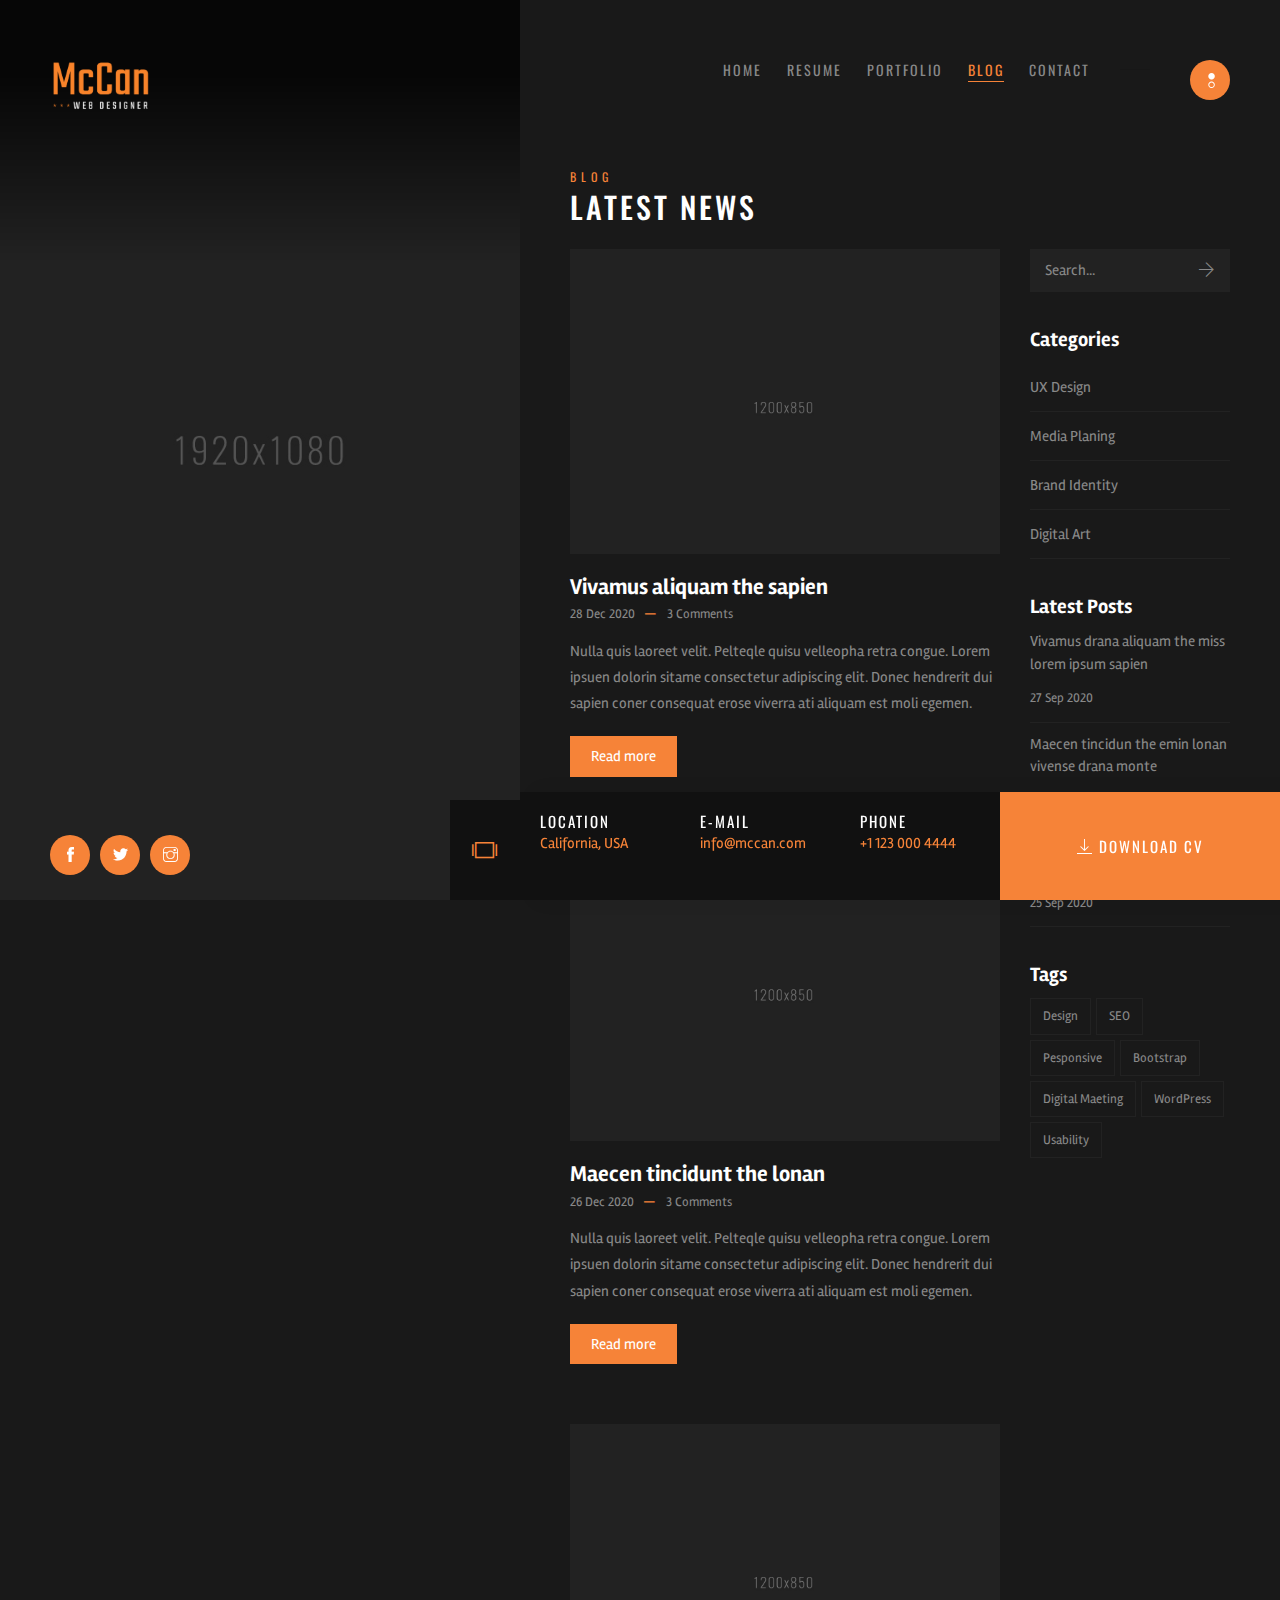
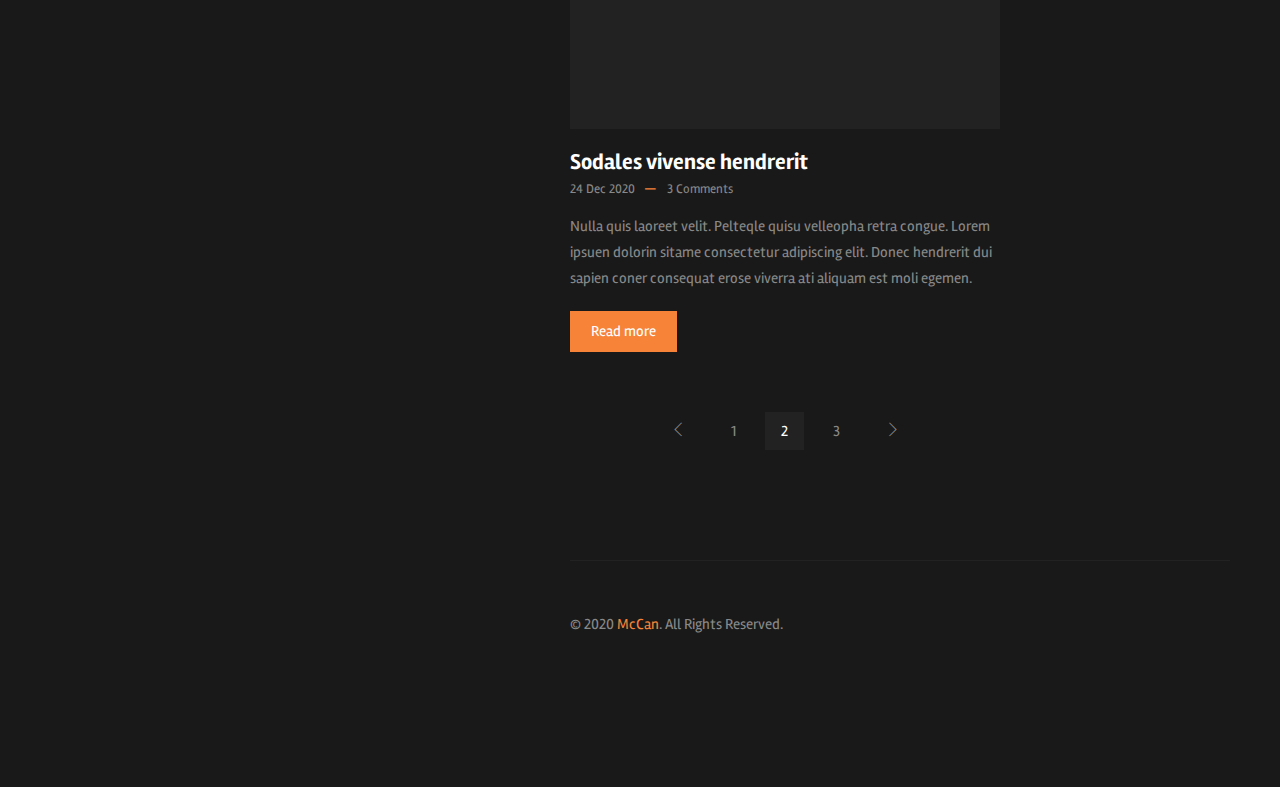
<file: blog.html>
<!doctype html>
<html lang="en" class="no-js">

<head>
    <title>McCan</title>
    <meta charset="utf-8">
    <meta name="viewport" content="width=device-width, initial-scale=1, shrink-to-fit=no">
    <link rel="shortcut icon" href="images/favicon.png">
    <link rel="stylesheet" href="assets/css/bootstrap.min.css">
    <link rel="stylesheet" href="assets/css/themify-icons.css">
    <link rel="stylesheet" href="assets/css/owl.carousel.min.css">
    <link rel="stylesheet" href="assets/css/style.css">
    <link rel="stylesheet" href="assets/css/style-animations.css"> </head>

<body class="cv has-additional-menu-content">
    <header id="identity">
        <!-- Logo -->
        <div class="logo">
            <a href="index.html" class="logo-link" rel="home"><img src="images/logo.png" class="logo" alt=""></a>
        </div>
    </header>
    <!-- Menu -->
    <div id="site-menu">
        <nav class="nav-menu">
            <ul>
                <li class="menu-item"><a href="index.html">Home</a></li>
                <li class="menu-item"><a href="resume.html">Resume</a></li>
                <li class="menu-item"><a href="portfolio.html">Portfolio</a></li>
                <li class="menu-item current-menu-item menu-item-has-children"><a href="blog.html">Blog</a>
                    <a href="index.html#" class="menu-expand mdi"></a>
                    <ul class="sub-menu">
                        <li class="menu-item"><a href="post.html">Post</a></li>
                        <li class="menu-item menu-item-has-children"> <a href="#">Submenu - 1</a>
                            <a href="index.html#" class="menu-expand mdi"></a>
                            <ul class="sub-menu">
                                <li class="menu-item"><a href="#">Submenu - 2</a></li>
                                <li class="menu-item"><a href="#">Submenu - 2</a></li>
                            </ul>
                        </li>
                    </ul>
                </li>
                <li class="menu-item"><a href="contact.html">Contact</a></li>
            </ul>
        </nav>
    </div>
    <div class="menu-overlay"></div>
    <div class="site-menu-toggle">
        <a href="blog.html#site-menu" class="ti"> <span class="screen-reader-text">Toggle navigation</span> </a>
    </div>
    <!-- Social Media -->
    <div id="social-profiles">
        <nav class="social-menu">
            <ul>
                <li class="menu-item"><a href="http://facebook.com" target="_blank"><span class="ti"></span></a></li>
                <li class="menu-item"><a href="http://twitter.com" target="_blank"><span class="ti"></span></a></li>
                <li class="menu-item"><a href="http://instagram.com" target="_blank"><span class="ti"></span></a></li>
            </ul>
        </nav>
    </div>
    <!-- Media -->
    <div class="hero-media">
        <div class="owl-carousel" data-expand-duration="800">
            <div class="item owl-lazy" data-src="images/1920x1080.jpg"></div>
        </div> <span class="overlay"></span> <span class="ti ti-spin ti-loading"></span> </div>
    <!-- Content -->
    <div class="content-wrap clearfix">
        <div class="mccan page">
            <h3 class="title-small">Blog</h3>
            <h2 class="title">LATEST NEWS</h2>
            <div class="content">
                <div class="grid-container">
                    <div class="grid-column">
                        <div class="row">
                            <div class="col-md-8">
                                <div class="blog-listing">
                                    <article class="post">
                                        <div class="media">
                                            <a href="post.html"> <img src="images/1200x850.jpg" alt=""> </a>
                                        </div>
                                        <header class="header">
                                            <h4><a href="post.html">Vivamus aliquam the sapien</a></h4>
                                            <div class="meta-data"> <span class="meta-date">28 Dec 2020</span> <span class="meta-comments"><a href="post.html">3 Comments</a></span> </div>
                                            <div class="excerpt">
                                                <p>Nulla quis laoreet velit. Pelteqle quisu velleopha retra congue. Lorem ipsuen dolorin sitame consectetur adipiscing elit. Donec hendrerit dui sapien coner consequat erose viverra ati aliquam est moli egemen.</p> <a href="post.html" class="btn">Read more </a> </div>
                                        </header>
                                    </article>
                                    <article class="post">
                                        <div class="media">
                                            <a href="post.html"> <img src="images/1200x850.jpg" width="1200" height="520" alt=""> </a>
                                        </div>
                                        <header class="header">
                                            <h4><a href="post.html">Maecen tincidunt the lonan</a></h4>
                                            <div class="meta-data"> <span class="meta-date"><a href="post.html">26 Dec 2020</a></span> <span class="meta-comments"><a href="post.html">3 Comments</a></span> </div>
                                            <div class="excerpt">
                                                <p>Nulla quis laoreet velit. Pelteqle quisu velleopha retra congue. Lorem ipsuen dolorin sitame consectetur adipiscing elit. Donec hendrerit dui sapien coner consequat erose viverra ati aliquam est moli egemen.</p> <a href="post.html" class="btn">Read more </a> </div>
                                        </header>
                                    </article>
                                    <article class="post">
                                        <div class="media">
                                            <a href="post.html"> <img src="images/1200x850.jpg" alt=""> </a>
                                        </div>
                                        <header class="header">
                                            <h4><a href="post.html">Sodales vivense hendrerit</a></h4>
                                            <div class="meta-data"> <span class="meta-date"><a href="post.html">24 Dec 2020</a></span> <span class="meta-comments"><a href="post.html">3 Comments</a></span> </div>
                                            <div class="excerpt">
                                                <p>Nulla quis laoreet velit. Pelteqle quisu velleopha retra congue. Lorem ipsuen dolorin sitame consectetur adipiscing elit. Donec hendrerit dui sapien coner consequat erose viverra ati aliquam est moli egemen.</p> <a href="post.html" class="btn">Read more </a> </div>
                                        </header>
                                    </article>
                                    <div class="mccan-blog-navigation">
                                        <ul>
                                            <li class="mccan-black-bg"><a href="#"><i class="ti-angle-left"></i></a></li>
                                            <li><a href="#">1</a></li>
                                            <li><a class="active" href="#">2</a></li>
                                            <li><a href="#">3</a></li>
                                            <li class="mccan-black-bg"><a href="#"><i class="ti-angle-right"></i></a></li>
                                        </ul>
                                    </div>
                                </div>
                            </div>
                            <div class="col-md-4">
                                <div class="mccan-sidebar-part">
                                    <div class="mccan-sidebar-block mccan-sidebar-block-search animate-box fadeInLeft animated" data-animate-effect="fadeInLeft">
                                        <form class="mccan-sidebar-search-form" method="get">
                                            <input type="text" name="name" id="search" placeholder="Search...">
                                            <button type="submit" class="ti-arrow-right mccan-sidebar-search-submit"></button>
                                        </form>
                                    </div>
                                    <div class="mccan-sidebar-block mccan-sidebar-block-categories animate-box fadeInLeft animated" data-animate-effect="fadeInLeft">
                                        <div class="mccan-sidebar-block-title"> Categories </div>
                                        <div class="mccan-sidebar-block-content">
                                            <ul class="ul1">
                                                <li> <a href="blog.html#">UX Design</a> </li>
                                                <li> <a href="blog.html#">Media Planing</a> </li>
                                                <li> <a href="blog.html#">Brand Identity</a> </li>
                                                <li> <a href="blog.html#">Digital Art</a> </li>
                                            </ul>
                                        </div>
                                    </div>
                                    <div class="mccan-sidebar-block mccan-sidebar-block-latest-posts animate-box fadeInLeft animated" data-animate-effect="fadeInLeft">
                                        <div class="mccan-sidebar-block-title"> Latest Posts </div>
                                        <div class="mccan-sidebar-block-content">
                                            <div class="latest">
                                                <a href="blog.html#" class="clearfix">
                                                    <div class="txt1">Vivamus drana aliquam the miss lorem ipsum sapien</div>
                                                    <div class="txt2">27 Sep 2020</div>
                                                </a>
                                            </div>
                                            <div class="latest">
                                                <a href="blog.html#" class="clearfix">
                                                    <div class="txt1">Maecen tincidun the emin lonan vivense drana monte</div>
                                                    <div class="txt2">26 Sep 2020</div>
                                                </a>
                                            </div>
                                            <div class="latest">
                                                <a href="blog.html#" class="clearfix">
                                                    <div class="txt1">Sodales vivense the miss drana fundam nune hendrerit</div>
                                                    <div class="txt2">25 Sep 2020</div>
                                                </a>
                                            </div>
                                        </div>
                                    </div>
                                    <div class="mccan-sidebar-block mccan-sidebar-block-tags animate-box fadeInLeft animated" data-animate-effect="fadeInLeft">
                                        <div class="mccan-sidebar-block-title"> Tags </div>
                                        <div class="mccan-sidebar-block-content">
                                            <ul class="tags clearfix">
                                                <li><a href="blog.html#">Design</a></li>
                                                <li><a href="blog.html#">SEO</a></li>
                                                <li><a href="blog.html#">Pesponsive</a></li>
                                                <li><a href="blog.html#">Bootstrap</a></li>
                                                <li><a href="blog.html#">Digital Maeting</a></li>
                                                <li><a href="blog.html#">WordPress</a></li>
                                                <li><a href="blog.html#">Usability</a></li>
                                            </ul>
                                        </div>
                                    </div>
                                </div>
                            </div>
                        </div>
                    </div>
                </div>
            </div>
        </div>
        <!-- Copyright -->
        <div class="copyright">
            <p>&copy; 2020 <a href="index.html">McCan</a>. All Rights Reserved.</p>
        </div>
    </div>
    <!-- Hidden Menu -->
    <div class="additional-menu-content">
        <h3 class="title-small">Web Designer</h3>
        <h2 class="title">Rory McCan</h2> <img src="images/200x200.jpg" alt="">
        <p>Hi, My name is Rory McCan. I am a Web Designer, and etiam accumsan scelerisque rhoncus. Nulla quis laoreet velit. Pelteqle quisu velleopha retra congue.</p> <a href="post.html" class="btn">Hire Me</a>
        <div class="divider2"></div>
        <h3 class="title-small">@rorymccan</h3>
        <h2 class="title">Instagram</h2>
        <div class="sb-widget fl-wrap">
            <div class="insta-thumb">
                <a href="#"><img src="images/200x200.jpg" alt=""></a>
                <a href="#"><img src="images/200x200.jpg" alt=""></a>
                <a href="#"><img src="images/200x200.jpg" alt=""></a>
                <a href="#"><img src="images/200x200.jpg" alt=""></a>
                <a href="#"><img src="images/200x200.jpg" alt=""></a>
                <a href="#"><img src="images/200x200.jpg" alt=""></a>
            </div>
        </div>
    </div>
    <!-- My Info -->
    <div class="my-info">
        <div class="box">
            <div class="field field-my-info field-separator">
                <h6>Location</h6>
                <p>California, USA</p>
            </div>
            <div class="field field-my-info field-separator">
                <h6>E-Mail</h6>
                <p>info@mccan.com</p>
            </div>
            <div class="field field-my-info field-separator">
                <h6>Phone</h6>
                <p>+1 123 000 4444</p>
            </div>
            <div class="clear"></div>
            <button type="submit" class="button-color"><span class="ti-download"></span> DOWNLOAD CV</button>
        </div>
    </div>
    <!-- Js -->
    <script src="assets/js/jquery-3.3.1.min.js"></script>
    <script src="assets/js/modernizr-custom.js"></script>
    <script src="assets/js/owl-carousel.min.js"></script>
    <script src="assets/js/functions.js"></script>
</body>

</html>
</file>
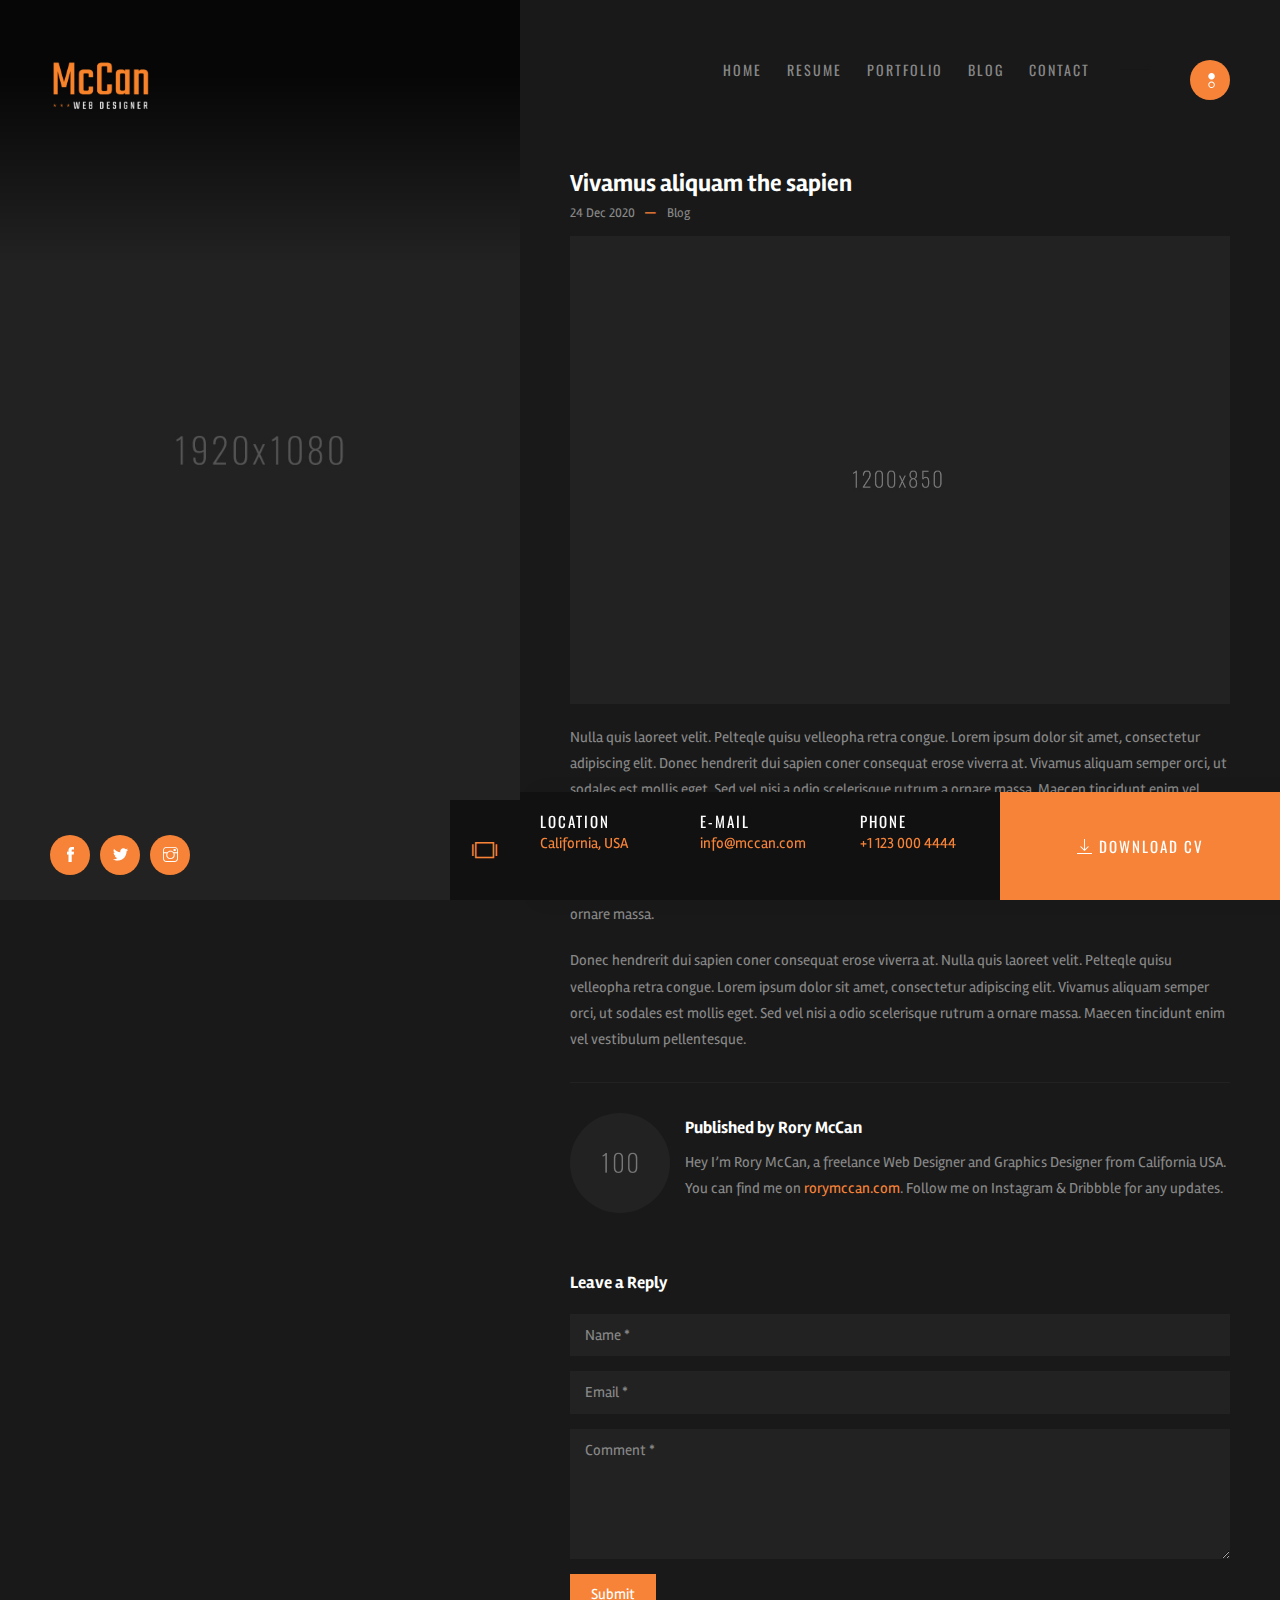
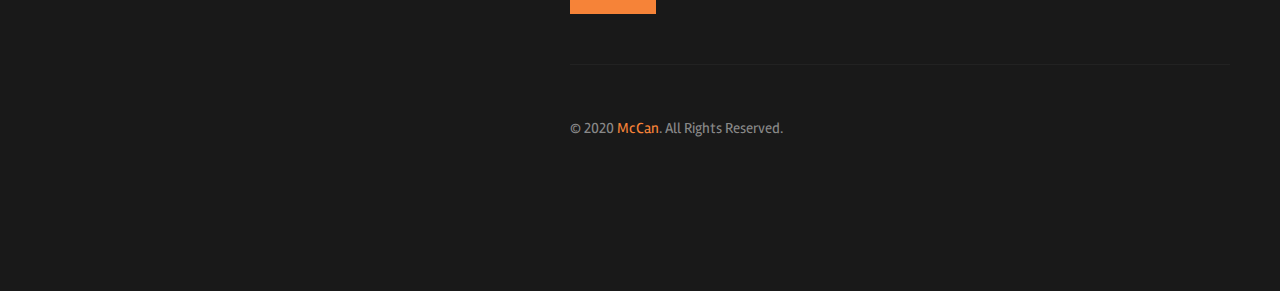
<file: post.html>
<!doctype html>
<html lang="en" class="no-js">

<head>
    <title>McCan</title>
    <meta charset="utf-8">
    <meta name="viewport" content="width=device-width, initial-scale=1, shrink-to-fit=no">
    <link rel="shortcut icon" href="images/favicon.png">
    <link rel="stylesheet" href="assets/css/bootstrap.min.css">
    <link rel="stylesheet" href="assets/css/themify-icons.css">
    <link rel="stylesheet" href="assets/css/owl.carousel.min.css">
    <link rel="stylesheet" href="assets/css/style.css">
    <link rel="stylesheet" href="assets/css/style-animations.css"> </head>

<body class="cv has-additional-menu-content">
    <header id="identity">
        <!-- Logo -->
        <div class="logo">
            <a href="index.html" class="logo-link" rel="home"><img src="images/logo.png" class="logo" alt=""></a>
        </div>
    </header>
    <!-- Menu -->
    <div id="site-menu">
        <nav class="nav-menu">
            <ul>
                <li class="menu-item"><a href="index.html">Home</a></li>
                <li class="menu-item"><a href="resume.html">Resume</a></li>
                <li class="menu-item"><a href="portfolio.html">Portfolio</a></li>
                <li class="menu-item menu-item-has-children"><a href="blog.html">Blog</a>
                    <a href="index.html#" class="menu-expand mdi"></a>
                    <ul class="sub-menu">
                        <li class="menu-item"><a href="post.html">Post</a></li>
                        <li class="menu-item menu-item-has-children"> <a href="#">Submenu - 1</a>
                            <a href="index.html#" class="menu-expand mdi"></a>
                            <ul class="sub-menu">
                                <li class="menu-item"><a href="#">Submenu - 2</a></li>
                                <li class="menu-item"><a href="#">Submenu - 2</a></li>
                            </ul>
                        </li>
                    </ul>
                </li>
                <li class="menu-item"><a href="contact.html">Contact</a></li>
            </ul>
        </nav>
    </div>
    <div class="menu-overlay"></div>
    <div class="site-menu-toggle">
        <a href="post.html#site-menu" class="ti"> <span class="screen-reader-text">Toggle navigation</span> </a>
    </div>
    <!-- Social Media -->
    <div id="social-profiles">
        <nav class="social-menu">
            <ul>
                <li class="menu-item"><a href="http://facebook.com" target="_blank"><span class="ti"></span></a></li>
                <li class="menu-item"><a href="http://twitter.com" target="_blank"><span class="ti"></span></a></li>
                <li class="menu-item"><a href="http://instagram.com" target="_blank"><span class="ti"></span></a></li>
            </ul>
        </nav>
    </div>
    <!-- Media -->
    <div class="hero-media">
        <div class="owl-carousel" data-expand-duration="800">
            <div class="item owl-lazy" data-src="images/1920x1080.jpg"></div>
        </div> <span class="overlay"></span> <span class="ti ti-spin ti-loading"></span> </div>
    <!-- Content -->
    <div class="content-wrap">
        <div class="mccan page">
            <div class="content">
                <div class="grid-container">
                    <div class="grid-column">
                        <article class="post">
                            <header class="header">
                                <h4><a href="post.html">Vivamus aliquam the sapien</a></h4>
                                <div class="meta-data"> <span class="meta-date"><a href="post.html">24 Dec 2020</a></span> <span class="meta-categories"><a href="blog.html">Blog</a></span> </div>
                            </header>
                            <div class="media">
                                <a href="#"> <img src="images/1200x850.jpg" alt=""> </a>
                            </div>
                            <div class="content">
                                <p>Nulla quis laoreet velit. Pelteqle quisu velleopha retra congue. Lorem ipsum dolor sit amet, consectetur adipiscing elit. Donec hendrerit dui sapien coner consequat erose viverra at. Vivamus aliquam semper orci, ut sodales est mollis eget. Sed vel nisi a odio scelerisque rutrum a ornare massa. Maecen tincidunt enim vel vestibulum pellentesque.</p>
                                <p>Vivamus aliquam semper orci, ut sodales est mollis eget. Nulla quis laoreet velit. Pelteqle quisu velleopha retra congue. Lorem ipsum dolor sit amet, consectetur adipiscing elit. Sed vel nisi a odio scelerisque rutrum a ornare massa.</p>
                                <p>Donec hendrerit dui sapien coner consequat erose viverra at. Nulla quis laoreet velit. Pelteqle quisu velleopha retra congue. Lorem ipsum dolor sit amet, consectetur adipiscing elit. Vivamus aliquam semper orci, ut sodales est mollis eget. Sed vel nisi a odio scelerisque rutrum a ornare massa. Maecen tincidunt enim vel vestibulum pellentesque.</p>
                            </div>
                            <aside class="author-box has-description clearfix">
                                <figure class="author-box-image"> <img alt="" src="images/100x100.jpg" class="avatar photo"> </figure>
                                <div class="author-content">
                                    <h5 class="author-box-title">Published by Rory McCan </h5>
                                    <div class="author-box-description">
                                        <p>Hey I’m Rory McCan, a freelance Web Designer and Graphics Designer from California USA. You can find me on <a href="#">rorymccan.com</a>. Follow me on Instagram &amp; Dribbble for any updates.</p>
                                    </div>
                                </div>
                            </aside>
                            <div class="comment-contact">
                                <h5 class="reply-title">Leave a Reply</h5>
                                <form>
                                    <div class="message d-none">
                                        <div class="alert notice"></div>
                                    </div>
                                    <label for="name" class="screen-reader-text">Name</label>
                                    <input type="text" name="name" id="name" placeholder="Name *" required="">
                                    <label for="email" class="screen-reader-text">Email</label>
                                    <input type="email" name="email" id="email" placeholder="Email *" required="">
                                    <label for="message" class="screen-reader-text">Comment</label>
                                    <textarea name="message" id="message" cols="30" rows="4" placeholder="Comment *" required=""></textarea>
                                    <input type="submit" class="btn" value="Submit"> </form>
                            </div>
                        </article>
                    </div>
                </div>
            </div>
        </div>
        <!-- Copyright -->
        <div class="copyright">
            <p>&copy; 2020 <a href="index.html">McCan</a>. All Rights Reserved.</p>
        </div>
    </div>
    <!-- Hidden Menu -->
    <div class="additional-menu-content">
        <h3 class="title-small">Web Designer</h3>
        <h2 class="title">Rory McCan</h2> <img src="images/200x200.jpg" alt="">
        <p>Hi, My name is Rory McCan. I am a Web Designer, and etiam accumsan scelerisque rhoncus. Nulla quis laoreet velit. Pelteqle quisu velleopha retra congue.</p> <a href="#" class="btn">Hire Me</a>
        <div class="divider2"></div>
        <h3 class="title-small">@rorymccan</h3>
        <h2 class="title">Instagram</h2>
        <div class="sb-widget fl-wrap">
            <div class="insta-thumb">
                <a href="#"><img src="images/200x200.jpg" alt=""></a>
                <a href="#"><img src="images/200x200.jpg" alt=""></a>
                <a href="#"><img src="images/200x200.jpg" alt=""></a>
                <a href="#"><img src="images/200x200.jpg" alt=""></a>
                <a href="#"><img src="images/200x200.jpg" alt=""></a>
                <a href="#"><img src="images/200x200.jpg" alt=""></a>
            </div>
        </div>
    </div>
    <!-- My Info -->
    <div class="my-info">
        <div class="box">
            <div class="field field-my-info field-separator">
                <h6>Location</h6>
                <p>California, USA</p>
            </div>
            <div class="field field-my-info field-separator">
                <h6>E-Mail</h6>
                <p>info@mccan.com</p>
            </div>
            <div class="field field-my-info field-separator">
                <h6>Phone</h6>
                <p>+1 123 000 4444</p>
            </div>
            <div class="clear"></div>
            <button type="submit" class="button-color"><span class="ti-download"></span> DOWNLOAD CV</button>
        </div>
    </div>
    <!-- Js -->
    <script src="assets/js/jquery-3.3.1.min.js"></script>
    <script src="assets/js/modernizr-custom.js"></script>
    <script src="assets/js/owl-carousel.min.js"></script>
    <script src="assets/js/functions.js"></script>
</body>

</html>
</file>
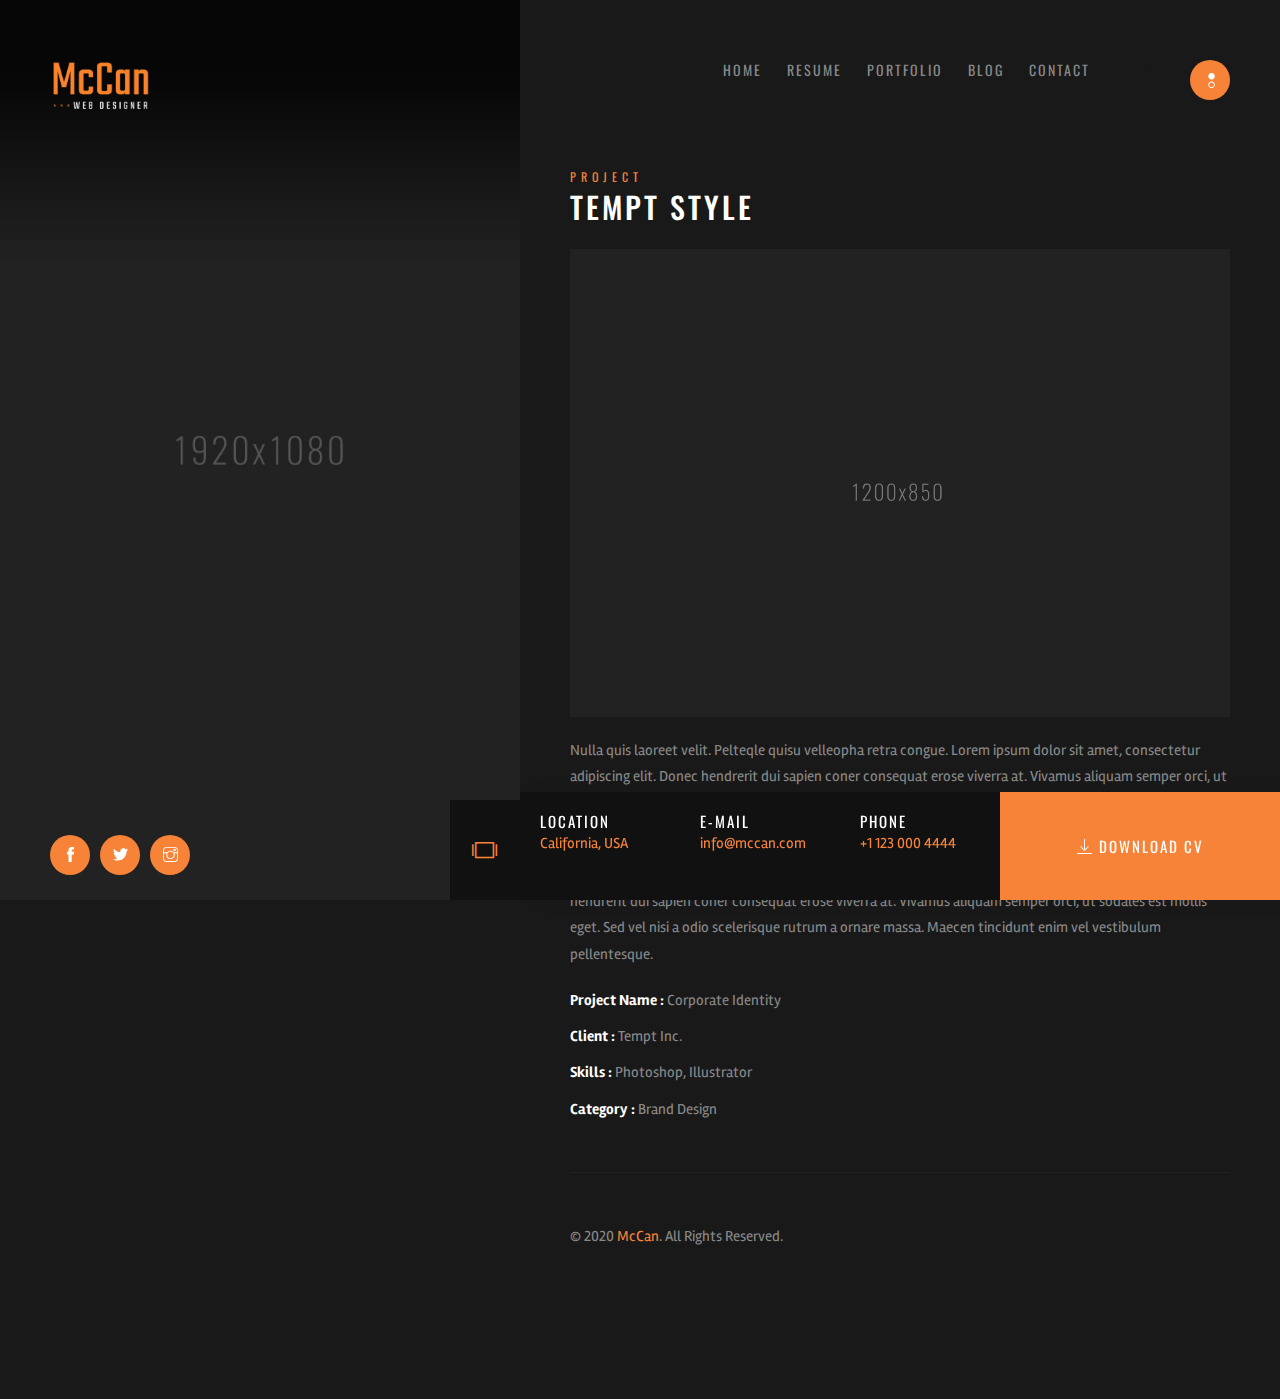
<file: projects.html>
<!doctype html>
<html lang="en" class="no-js">

<head>
    <title>McCan</title>
    <meta charset="utf-8">
    <meta name="viewport" content="width=device-width, initial-scale=1, shrink-to-fit=no">
    <link rel="shortcut icon" href="images/favicon.png">
    <link rel="stylesheet" href="assets/css/bootstrap.min.css">
    <link rel="stylesheet" href="assets/css/themify-icons.css">
    <link rel="stylesheet" href="assets/css/owl.carousel.min.css">
    <link rel="stylesheet" href="assets/css/style.css">
    <link rel="stylesheet" href="assets/css/style-animations.css">
</head>

<body class="cv has-additional-menu-content">
    <header id="identity">
        <!-- Logo -->
        <div class="logo">
            <a href="index.html" class="logo-link" rel="home"><img src="images/logo.png" class="logo" alt=""></a>
        </div>
    </header>
    <!-- Menu -->
    <div id="site-menu">
        <nav class="nav-menu">
            <ul>
                <li class="menu-item"><a href="index.html">Home</a></li>
                <li class="menu-item"><a href="resume.html">Resume</a></li>
                <li class="menu-item"><a href="portfolio.html">Portfolio</a></li>
                <li class="menu-item menu-item-has-children"><a href="blog.html">Blog</a>
                    <a href="index.html#" class="menu-expand mdi"></a>
                    <ul class="sub-menu">
                        <li class="menu-item"><a href="post.html">Post</a></li>
                        <li class="menu-item menu-item-has-children"> <a href="#">Submenu - 1</a>
                            <a href="index.html#" class="menu-expand mdi"></a>
                            <ul class="sub-menu">
                                <li class="menu-item"><a href="#">Submenu - 2</a></li>
                                <li class="menu-item"><a href="#">Submenu - 2</a></li>
                            </ul>
                        </li>
                    </ul>
                </li>
                <li class="menu-item"><a href="contact.html">Contact</a></li>
            </ul>
        </nav>
    </div>
    <div class="menu-overlay"></div>
    <div class="site-menu-toggle">
        <a href="blog.html#site-menu" class="ti"> <span class="screen-reader-text">Toggle navigation</span> </a>
    </div>
    <!-- Social Media -->
    <div id="social-profiles">
        <nav class="social-menu">
            <ul>
                <li class="menu-item"><a href="http://facebook.com" target="_blank"><span class="ti"></span></a></li>
                <li class="menu-item"><a href="http://twitter.com" target="_blank"><span class="ti"></span></a></li>
                <li class="menu-item"><a href="http://instagram.com" target="_blank"><span class="ti"></span></a></li>
            </ul>
        </nav>
    </div>
    <!-- Media -->
    <div class="hero-media">
        <div class="owl-carousel" data-expand-duration="800">
            <div class="item owl-lazy" data-src="images/1920x1080.jpg"></div>
        </div> <span class="overlay"></span> <span class="ti ti-spin ti-loading"></span>
    </div>
    <!-- Content -->
    <div class="content-wrap">
        <div class="mccan page">
            <h3 class="title-small">Project</h3>
            <h2 class="title">Tempt Style</h2>
            <div class="content">
                <div class="grid-container">
                    <div class="grid-column">
                        <div class="project-listing">
                            <div class="project">
                                <div class="media">
                                    <a href="#"> <img src="images/1200x850.jpg" alt=""> </a>
                                </div>
                                <header class="header">
                                    <div class="excerpt">
                                        <p>Nulla quis laoreet velit. Pelteqle quisu velleopha retra congue. Lorem ipsum dolor sit amet, consectetur adipiscing elit. Donec hendrerit dui sapien coner consequat erose viverra at. Vivamus aliquam semper orci, ut sodales est mollis eget. Sed vel nisi a odio scelerisque rutrum a ornare massa. Maecen tincidunt enim vel vestibulum pellentesque.</p>
                                        <p>Pelteqle quisu velleopha retra congue. Lorem ipsum dolor sit amet, consectetur adipiscing elit. Donec hendrerit dui sapien coner consequat erose viverra at. Vivamus aliquam semper orci, ut sodales est mollis eget. Sed vel nisi a odio scelerisque rutrum a ornare massa. Maecen tincidunt enim vel vestibulum pellentesque.</p>
                                        <div class="list">
                                            <ul>
                                                <li><strong>Project Name :</strong> Corporate Identity
                                                <li><strong>Client :</strong> Tempt Inc.</li>
                                                <li><strong>Skills :</strong> Photoshop, Illustrator</li>
                                                <li><strong>Category :</strong> Brand Design</li>
                                            </ul>
                                        </div>
                                    </div>
                                </header>
                            </div>
                        </div>
                    </div>
                </div>
            </div>
        </div>
        <!-- Copyright -->
        <div class="copyright">
            <p>&copy; 2020 <a href="index.html">McCan</a>. All Rights Reserved.</p>
        </div>
    </div>
    <!-- Hidden Menu -->
    <div class="additional-menu-content">
        <h3 class="title-small">Web Designer</h3>
        <h2 class="title">Rory McCan</h2> <img src="images/200x200.jpg" alt="">
        <p>Hi, My name is Rory McCan. I am a Web Designer, and etiam accumsan scelerisque rhoncus. Nulla quis laoreet velit. Pelteqle quisu velleopha retra congue.</p> <a href="#" class="btn ajax">Hire Me</a>
        <div class="divider2"></div>
        <h3 class="title-small">@rorymccan</h3>
        <h2 class="title">Instagram</h2>
        <div class="sb-widget fl-wrap">
            <div class="insta-thumb">
                <a href="#"><img src="images/200x200.jpg" alt=""></a>
                <a href="#"><img src="images/200x200.jpg" alt=""></a>
                <a href="#"><img src="images/200x200.jpg" alt=""></a>
                <a href="#"><img src="images/200x200.jpg" alt=""></a>
                <a href="#"><img src="images/200x200.jpg" alt=""></a>
                <a href="#"><img src="images/200x200.jpg" alt=""></a>
            </div>
        </div>
    </div>
    <!-- My Info -->
    <div class="my-info">
        <div class="box">
            <div class="field field-my-info field-separator">
                <h6>Location</h6>
                <p>California, USA</p>
            </div>
            <div class="field field-my-info field-separator">
                <h6>E-Mail</h6>
                <p>info@mccan.com</p>
            </div>
            <div class="field field-my-info field-separator">
                <h6>Phone</h6>
                <p>+1 123 000 4444</p>
            </div>
            <div class="clear"></div>
            <button type="submit" class="button-color"><span class="ti-download"></span> DOWNLOAD CV</button>
        </div>
    </div>
    <!-- Js -->
    <script src="assets/js/jquery-3.3.1.min.js"></script>
    <script src="assets/js/modernizr-custom.js"></script>
    <script src="assets/js/owl-carousel.min.js"></script>
    <script src="assets/js/functions.js"></script>
</body>

</html>
</file>
<file: assets/css/themify-icons.css>
@font-face {
	font-family: 'themify';
	src:url('../fonts/themify.eot');
	src:url('../fonts/themify.eot?#iefix') format('embedded-opentype'),
		url('../fonts/themify.woff') format('woff'),
		url('../fonts/themify.ttf') format('truetype'),
		url('../fonts/themify.svg') format('svg');
	font-weight: normal;
	font-style: normal;
}

[class^="ti-"], [class*=" ti-"] {
	font-family: 'themify';
	speak: none;
	font-style: normal;
	font-weight: normal;
	font-variant: normal;
	text-transform: none;
	line-height: 1;

	/* Better Font Rendering =========== */
	-webkit-font-smoothing: antialiased;
	-moz-osx-font-smoothing: grayscale;
}

.ti-wand:before {
	content: "\e600";
}
.ti-volume:before {
	content: "\e601";
}
.ti-user:before {
	content: "\e602";
}
.ti-unlock:before {
	content: "\e603";
}
.ti-unlink:before {
	content: "\e604";
}
.ti-trash:before {
	content: "\e605";
}
.ti-thought:before {
	content: "\e606";
}
.ti-target:before {
	content: "\e607";
}
.ti-tag:before {
	content: "\e608";
}
.ti-tablet:before {
	content: "\e609";
}
.ti-star:before {
	content: "\e60a";
}
.ti-spray:before {
	content: "\e60b";
}
.ti-signal:before {
	content: "\e60c";
}
.ti-shopping-cart:before {
	content: "\e60d";
}
.ti-shopping-cart-full:before {
	content: "\e60e";
}
.ti-settings:before {
	content: "\e60f";
}
.ti-search:before {
	content: "\e610";
}
.ti-zoom-in:before {
	content: "\e611";
}
.ti-zoom-out:before {
	content: "\e612";
}
.ti-cut:before {
	content: "\e613";
}
.ti-ruler:before {
	content: "\e614";
}
.ti-ruler-pencil:before {
	content: "\e615";
}
.ti-ruler-alt:before {
	content: "\e616";
}
.ti-bookmark:before {
	content: "\e617";
}
.ti-bookmark-alt:before {
	content: "\e618";
}
.ti-reload:before {
	content: "\e619";
}
.ti-plus:before {
	content: "\e61a";
}
.ti-pin:before {
	content: "\e61b";
}
.ti-pencil:before {
	content: "\e61c";
}
.ti-pencil-alt:before {
	content: "\e61d";
}
.ti-paint-roller:before {
	content: "\e61e";
}
.ti-paint-bucket:before {
	content: "\e61f";
}
.ti-na:before {
	content: "\e620";
}
.ti-mobile:before {
	content: "\e621";
}
.ti-minus:before {
	content: "\e622";
}
.ti-medall:before {
	content: "\e623";
}
.ti-medall-alt:before {
	content: "\e624";
}
.ti-marker:before {
	content: "\e625";
}
.ti-marker-alt:before {
	content: "\e626";
}
.ti-arrow-up:before {
	content: "\e627";
}
.ti-arrow-right:before {
	content: "\e628";
}
.ti-arrow-left:before {
	content: "\e629";
}
.ti-arrow-down:before {
	content: "\e62a";
}
.ti-lock:before {
	content: "\e62b";
}
.ti-location-arrow:before {
	content: "\e62c";
}
.ti-link:before {
	content: "\e62d";
}
.ti-layout:before {
	content: "\e62e";
}
.ti-layers:before {
	content: "\e62f";
}
.ti-layers-alt:before {
	content: "\e630";
}
.ti-key:before {
	content: "\e631";
}
.ti-import:before {
	content: "\e632";
}
.ti-image:before {
	content: "\e633";
}
.ti-heart:before {
	content: "\e634";
}
.ti-heart-broken:before {
	content: "\e635";
}
.ti-hand-stop:before {
	content: "\e636";
}
.ti-hand-open:before {
	content: "\e637";
}
.ti-hand-drag:before {
	content: "\e638";
}
.ti-folder:before {
	content: "\e639";
}
.ti-flag:before {
	content: "\e63a";
}
.ti-flag-alt:before {
	content: "\e63b";
}
.ti-flag-alt-2:before {
	content: "\e63c";
}
.ti-eye:before {
	content: "\e63d";
}
.ti-export:before {
	content: "\e63e";
}
.ti-exchange-vertical:before {
	content: "\e63f";
}
.ti-desktop:before {
	content: "\e640";
}
.ti-cup:before {
	content: "\e641";
}
.ti-crown:before {
	content: "\e642";
}
.ti-comments:before {
	content: "\e643";
}
.ti-comment:before {
	content: "\e644";
}
.ti-comment-alt:before {
	content: "\e645";
}
.ti-close:before {
	content: "\e646";
}
.ti-clip:before {
	content: "\e647";
}
.ti-angle-up:before {
	content: "\e648";
}
.ti-angle-right:before {
	content: "\e649";
}
.ti-angle-left:before {
	content: "\e64a";
}
.ti-angle-down:before {
	content: "\e64b";
}
.ti-check:before {
	content: "\e64c";
}
.ti-check-box:before {
	content: "\e64d";
}
.ti-camera:before {
	content: "\e64e";
}
.ti-announcement:before {
	content: "\e64f";
}
.ti-brush:before {
	content: "\e650";
}
.ti-briefcase:before {
	content: "\e651";
}
.ti-bolt:before {
	content: "\e652";
}
.ti-bolt-alt:before {
	content: "\e653";
}
.ti-blackboard:before {
	content: "\e654";
}
.ti-bag:before {
	content: "\e655";
}
.ti-move:before {
	content: "\e656";
}
.ti-arrows-vertical:before {
	content: "\e657";
}
.ti-arrows-horizontal:before {
	content: "\e658";
}
.ti-fullscreen:before {
	content: "\e659";
}
.ti-arrow-top-right:before {
	content: "\e65a";
}
.ti-arrow-top-left:before {
	content: "\e65b";
}
.ti-arrow-circle-up:before {
	content: "\e65c";
}
.ti-arrow-circle-right:before {
	content: "\e65d";
}
.ti-arrow-circle-left:before {
	content: "\e65e";
}
.ti-arrow-circle-down:before {
	content: "\e65f";
}
.ti-angle-double-up:before {
	content: "\e660";
}
.ti-angle-double-right:before {
	content: "\e661";
}
.ti-angle-double-left:before {
	content: "\e662";
}
.ti-angle-double-down:before {
	content: "\e663";
}
.ti-zip:before {
	content: "\e664";
}
.ti-world:before {
	content: "\e665";
}
.ti-wheelchair:before {
	content: "\e666";
}
.ti-view-list:before {
	content: "\e667";
}
.ti-view-list-alt:before {
	content: "\e668";
}
.ti-view-grid:before {
	content: "\e669";
}
.ti-uppercase:before {
	content: "\e66a";
}
.ti-upload:before {
	content: "\e66b";
}
.ti-underline:before {
	content: "\e66c";
}
.ti-truck:before {
	content: "\e66d";
}
.ti-timer:before {
	content: "\e66e";
}
.ti-ticket:before {
	content: "\e66f";
}
.ti-thumb-up:before {
	content: "\e670";
}
.ti-thumb-down:before {
	content: "\e671";
}
.ti-text:before {
	content: "\e672";
}
.ti-stats-up:before {
	content: "\e673";
}
.ti-stats-down:before {
	content: "\e674";
}
.ti-split-v:before {
	content: "\e675";
}
.ti-split-h:before {
	content: "\e676";
}
.ti-smallcap:before {
	content: "\e677";
}
.ti-shine:before {
	content: "\e678";
}
.ti-shift-right:before {
	content: "\e679";
}
.ti-shift-left:before {
	content: "\e67a";
}
.ti-shield:before {
	content: "\e67b";
}
.ti-notepad:before {
	content: "\e67c";
}
.ti-server:before {
	content: "\e67d";
}
.ti-quote-right:before {
	content: "\e67e";
}
.ti-quote-left:before {
	content: "\e67f";
}
.ti-pulse:before {
	content: "\e680";
}
.ti-printer:before {
	content: "\e681";
}
.ti-power-off:before {
	content: "\e682";
}
.ti-plug:before {
	content: "\e683";
}
.ti-pie-chart:before {
	content: "\e684";
}
.ti-paragraph:before {
	content: "\e685";
}
.ti-panel:before {
	content: "\e686";
}
.ti-package:before {
	content: "\e687";
}
.ti-music:before {
	content: "\e688";
}
.ti-music-alt:before {
	content: "\e689";
}
.ti-mouse:before {
	content: "\e68a";
}
.ti-mouse-alt:before {
	content: "\e68b";
}
.ti-money:before {
	content: "\e68c";
}
.ti-microphone:before {
	content: "\e68d";
}
.ti-menu:before {
	content: "\e68e";
}
.ti-menu-alt:before {
	content: "\e68f";
}
.ti-map:before {
	content: "\e690";
}
.ti-map-alt:before {
	content: "\e691";
}
.ti-loop:before {
	content: "\e692";
}
.ti-location-pin:before {
	content: "\e693";
}
.ti-list:before {
	content: "\e694";
}
.ti-light-bulb:before {
	content: "\e695";
}
.ti-Italic:before {
	content: "\e696";
}
.ti-info:before {
	content: "\e697";
}
.ti-infinite:before {
	content: "\e698";
}
.ti-id-badge:before {
	content: "\e699";
}
.ti-hummer:before {
	content: "\e69a";
}
.ti-home:before {
	content: "\e69b";
}
.ti-help:before {
	content: "\e69c";
}
.ti-headphone:before {
	content: "\e69d";
}
.ti-harddrives:before {
	content: "\e69e";
}
.ti-harddrive:before {
	content: "\e69f";
}
.ti-gift:before {
	content: "\e6a0";
}
.ti-game:before {
	content: "\e6a1";
}
.ti-filter:before {
	content: "\e6a2";
}
.ti-files:before {
	content: "\e6a3";
}
.ti-file:before {
	content: "\e6a4";
}
.ti-eraser:before {
	content: "\e6a5";
}
.ti-envelope:before {
	content: "\e6a6";
}
.ti-download:before {
	content: "\e6a7";
}
.ti-direction:before {
	content: "\e6a8";
}
.ti-direction-alt:before {
	content: "\e6a9";
}
.ti-dashboard:before {
	content: "\e6aa";
}
.ti-control-stop:before {
	content: "\e6ab";
}
.ti-control-shuffle:before {
	content: "\e6ac";
}
.ti-control-play:before {
	content: "\e6ad";
}
.ti-control-pause:before {
	content: "\e6ae";
}
.ti-control-forward:before {
	content: "\e6af";
}
.ti-control-backward:before {
	content: "\e6b0";
}
.ti-cloud:before {
	content: "\e6b1";
}
.ti-cloud-up:before {
	content: "\e6b2";
}
.ti-cloud-down:before {
	content: "\e6b3";
}
.ti-clipboard:before {
	content: "\e6b4";
}
.ti-car:before {
	content: "\e6b5";
}
.ti-calendar:before {
	content: "\e6b6";
}
.ti-book:before {
	content: "\e6b7";
}
.ti-bell:before {
	content: "\e6b8";
}
.ti-basketball:before {
	content: "\e6b9";
}
.ti-bar-chart:before {
	content: "\e6ba";
}
.ti-bar-chart-alt:before {
	content: "\e6bb";
}
.ti-back-right:before {
	content: "\e6bc";
}
.ti-back-left:before {
	content: "\e6bd";
}
.ti-arrows-corner:before {
	content: "\e6be";
}
.ti-archive:before {
	content: "\e6bf";
}
.ti-anchor:before {
	content: "\e6c0";
}
.ti-align-right:before {
	content: "\e6c1";
}
.ti-align-left:before {
	content: "\e6c2";
}
.ti-align-justify:before {
	content: "\e6c3";
}
.ti-align-center:before {
	content: "\e6c4";
}
.ti-alert:before {
	content: "\e6c5";
}
.ti-alarm-clock:before {
	content: "\e6c6";
}
.ti-agenda:before {
	content: "\e6c7";
}
.ti-write:before {
	content: "\e6c8";
}
.ti-window:before {
	content: "\e6c9";
}
.ti-widgetized:before {
	content: "\e6ca";
}
.ti-widget:before {
	content: "\e6cb";
}
.ti-widget-alt:before {
	content: "\e6cc";
}
.ti-wallet:before {
	content: "\e6cd";
}
.ti-video-clapper:before {
	content: "\e6ce";
}
.ti-video-camera:before {
	content: "\e6cf";
}
.ti-vector:before {
	content: "\e6d0";
}
.ti-themify-logo:before {
	content: "\e6d1";
}
.ti-themify-favicon:before {
	content: "\e6d2";
}
.ti-themify-favicon-alt:before {
	content: "\e6d3";
}
.ti-support:before {
	content: "\e6d4";
}
.ti-stamp:before {
	content: "\e6d5";
}
.ti-split-v-alt:before {
	content: "\e6d6";
}
.ti-slice:before {
	content: "\e6d7";
}
.ti-shortcode:before {
	content: "\e6d8";
}
.ti-shift-right-alt:before {
	content: "\e6d9";
}
.ti-shift-left-alt:before {
	content: "\e6da";
}
.ti-ruler-alt-2:before {
	content: "\e6db";
}
.ti-receipt:before {
	content: "\e6dc";
}
.ti-pin2:before {
	content: "\e6dd";
}
.ti-pin-alt:before {
	content: "\e6de";
}
.ti-pencil-alt2:before {
	content: "\e6df";
}
.ti-palette:before {
	content: "\e6e0";
}
.ti-more:before {
	content: "\e6e1";
}
.ti-more-alt:before {
	content: "\e6e2";
}
.ti-microphone-alt:before {
	content: "\e6e3";
}
.ti-magnet:before {
	content: "\e6e4";
}
.ti-line-double:before {
	content: "\e6e5";
}
.ti-line-dotted:before {
	content: "\e6e6";
}
.ti-line-dashed:before {
	content: "\e6e7";
}
.ti-layout-width-full:before {
	content: "\e6e8";
}
.ti-layout-width-default:before {
	content: "\e6e9";
}
.ti-layout-width-default-alt:before {
	content: "\e6ea";
}
.ti-layout-tab:before {
	content: "\e6eb";
}
.ti-layout-tab-window:before {
	content: "\e6ec";
}
.ti-layout-tab-v:before {
	content: "\e6ed";
}
.ti-layout-tab-min:before {
	content: "\e6ee";
}
.ti-layout-slider:before {
	content: "\e6ef";
}
.ti-layout-slider-alt:before {
	content: "\e6f0";
}
.ti-layout-sidebar-right:before {
	content: "\e6f1";
}
.ti-layout-sidebar-none:before {
	content: "\e6f2";
}
.ti-layout-sidebar-left:before {
	content: "\e6f3";
}
.ti-layout-placeholder:before {
	content: "\e6f4";
}
.ti-layout-menu:before {
	content: "\e6f5";
}
.ti-layout-menu-v:before {
	content: "\e6f6";
}
.ti-layout-menu-separated:before {
	content: "\e6f7";
}
.ti-layout-menu-full:before {
	content: "\e6f8";
}
.ti-layout-media-right-alt:before {
	content: "\e6f9";
}
.ti-layout-media-right:before {
	content: "\e6fa";
}
.ti-layout-media-overlay:before {
	content: "\e6fb";
}
.ti-layout-media-overlay-alt:before {
	content: "\e6fc";
}
.ti-layout-media-overlay-alt-2:before {
	content: "\e6fd";
}
.ti-layout-media-left-alt:before {
	content: "\e6fe";
}
.ti-layout-media-left:before {
	content: "\e6ff";
}
.ti-layout-media-center-alt:before {
	content: "\e700";
}
.ti-layout-media-center:before {
	content: "\e701";
}
.ti-layout-list-thumb:before {
	content: "\e702";
}
.ti-layout-list-thumb-alt:before {
	content: "\e703";
}
.ti-layout-list-post:before {
	content: "\e704";
}
.ti-layout-list-large-image:before {
	content: "\e705";
}
.ti-layout-line-solid:before {
	content: "\e706";
}
.ti-layout-grid4:before {
	content: "\e707";
}
.ti-layout-grid3:before {
	content: "\e708";
}
.ti-layout-grid2:before {
	content: "\e709";
}
.ti-layout-grid2-thumb:before {
	content: "\e70a";
}
.ti-layout-cta-right:before {
	content: "\e70b";
}
.ti-layout-cta-left:before {
	content: "\e70c";
}
.ti-layout-cta-center:before {
	content: "\e70d";
}
.ti-layout-cta-btn-right:before {
	content: "\e70e";
}
.ti-layout-cta-btn-left:before {
	content: "\e70f";
}
.ti-layout-column4:before {
	content: "\e710";
}
.ti-layout-column3:before {
	content: "\e711";
}
.ti-layout-column2:before {
	content: "\e712";
}
.ti-layout-accordion-separated:before {
	content: "\e713";
}
.ti-layout-accordion-merged:before {
	content: "\e714";
}
.ti-layout-accordion-list:before {
	content: "\e715";
}
.ti-ink-pen:before {
	content: "\e716";
}
.ti-info-alt:before {
	content: "\e717";
}
.ti-help-alt:before {
	content: "\e718";
}
.ti-headphone-alt:before {
	content: "\e719";
}
.ti-hand-point-up:before {
	content: "\e71a";
}
.ti-hand-point-right:before {
	content: "\e71b";
}
.ti-hand-point-left:before {
	content: "\e71c";
}
.ti-hand-point-down:before {
	content: "\e71d";
}
.ti-gallery:before {
	content: "\e71e";
}
.ti-face-smile:before {
	content: "\e71f";
}
.ti-face-sad:before {
	content: "\e720";
}
.ti-credit-card:before {
	content: "\e721";
}
.ti-control-skip-forward:before {
	content: "\e722";
}
.ti-control-skip-backward:before {
	content: "\e723";
}
.ti-control-record:before {
	content: "\e724";
}
.ti-control-eject:before {
	content: "\e725";
}
.ti-comments-smiley:before {
	content: "\e726";
}
.ti-brush-alt:before {
	content: "\e727";
}
.ti-youtube:before {
	content: "\e728";
}
.ti-vimeo:before {
	content: "\e729";
}
.ti-twitter:before {
	content: "\e72a";
}
.ti-time:before {
	content: "\e72b";
}
.ti-tumblr:before {
	content: "\e72c";
}
.ti-skype:before {
	content: "\e72d";
}
.ti-share:before {
	content: "\e72e";
}
.ti-share-alt:before {
	content: "\e72f";
}
.ti-rocket:before {
	content: "\e730";
}
.ti-pinterest:before {
	content: "\e731";
}
.ti-new-window:before {
	content: "\e732";
}
.ti-microsoft:before {
	content: "\e733";
}
.ti-list-ol:before {
	content: "\e734";
}
.ti-linkedin:before {
	content: "\e735";
}
.ti-layout-sidebar-2:before {
	content: "\e736";
}
.ti-layout-grid4-alt:before {
	content: "\e737";
}
.ti-layout-grid3-alt:before {
	content: "\e738";
}
.ti-layout-grid2-alt:before {
	content: "\e739";
}
.ti-layout-column4-alt:before {
	content: "\e73a";
}
.ti-layout-column3-alt:before {
	content: "\e73b";
}
.ti-layout-column2-alt:before {
	content: "\e73c";
}
.ti-instagram:before {
	content: "\e73d";
}
.ti-google:before {
	content: "\e73e";
}
.ti-github:before {
	content: "\e73f";
}
.ti-flickr:before {
	content: "\e740";
}
.ti-facebook:before {
	content: "\e741";
}
.ti-dropbox:before {
	content: "\e742";
}
.ti-dribbble:before {
	content: "\e743";
}
.ti-apple:before {
	content: "\e744";
}
.ti-android:before {
	content: "\e745";
}
.ti-save:before {
	content: "\e746";
}
.ti-save-alt:before {
	content: "\e747";
}
.ti-yahoo:before {
	content: "\e748";
}
.ti-wordpress:before {
	content: "\e749";
}
.ti-vimeo-alt:before {
	content: "\e74a";
}
.ti-twitter-alt:before {
	content: "\e74b";
}
.ti-tumblr-alt:before {
	content: "\e74c";
}
.ti-trello:before {
	content: "\e74d";
}
.ti-stack-overflow:before {
	content: "\e74e";
}
.ti-soundcloud:before {
	content: "\e74f";
}
.ti-sharethis:before {
	content: "\e750";
}
.ti-sharethis-alt:before {
	content: "\e751";
}
.ti-reddit:before {
	content: "\e752";
}
.ti-pinterest-alt:before {
	content: "\e753";
}
.ti-microsoft-alt:before {
	content: "\e754";
}
.ti-linux:before {
	content: "\e755";
}
.ti-jsfiddle:before {
	content: "\e756";
}
.ti-joomla:before {
	content: "\e757";
}
.ti-html5:before {
	content: "\e758";
}
.ti-flickr-alt:before {
	content: "\e759";
}
.ti-email:before {
	content: "\e75a";
}
.ti-drupal:before {
	content: "\e75b";
}
.ti-dropbox-alt:before {
	content: "\e75c";
}
.ti-css3:before {
	content: "\e75d";
}
.ti-rss:before {
	content: "\e75e";
}
.ti-rss-alt:before {
	content: "\e75f";
}
</file>
<file: assets/css/style.css>
/* 
 01. Google Fonts
 02. General Settings
 03. Useful Classes
 04. Owl Carousel
 05. Hero Section
 06. Logo
 07. Mobile Menu Toggle
 08. Site Menu
 09. Social Links & Menu
 10. Additional Menu Content
 11. Menu Overlay
 12. My Info
 13. Content Section
 14. Services styles
 15. Timeline styles
 16. Project styles
 17. Footer
*/


/* 01. Google Font */
@import url('https://fonts.googleapis.com/css?family=Oswald:400,500|Rambla:400,700');

/* 02. General Settings */

html,
body {
    -moz-osx-font-smoothing: grayscale;
    -webkit-font-smoothing: antialiased;
    -moz-font-smoothing: antialiased;
    font-smoothing: antialiased;
}

body {
    font-family: 'Rambla', sans-serif;
    color: #888;
    font-weight: 400;
    font-size: 15px;
    line-height: 1.75em;
    min-height: 100%;
    position: relative;
    overflow-x: hidden;
    background-color: #191919;
}

p {
    font-family: 'Rambla', sans-serif;
    font-size: 15px;
    line-height: 1.75em;
    font-weight: 400;
    color: #888;
    margin: 0 0 20px;
}

h1,
h2,
h3,
h4,
h5,
h6 {
    margin: 0;
    color: #fff;
    font-weight: 500;
}

h1 a,
h2 a,
h3 a,
h4 a,
h5 a,
h6 a {
    font-weight: inherit;
}

h1 a,
h2 a,
h3 a,
h4 a,
h5 a,
h6 a,
h1 a:hover,
h2 a:hover,
h3 a:hover,
h4 a:hover,
h5 a:hover,
h6 a:hover,
h1 a:focus,
h2 a:focus,
h3 a:focus,
h4 a:focus,
h5 a:focus,
h6 a:focus {
    color: inherit;
    text-decoration: none;
}

hr {
    background-color: #eee;
    border: 0;
    height: 3px;
    margin-top: 60px;
    margin-bottom: 60px;
}

ul,
ol,
dl,
table,
pre,
form {
    margin: 0;
}

ul {
    list-style-type: disc;
    padding: 0;
}

ol {
    list-style-type: decimal;
    padding: 0;
}

ul ul,
ol ul {
    list-style-type: circle;
}

ul ol,
ol ol {
    list-style-type: lower-alpha;
}

ol ol ol {
    list-style-type: decimal;
}

ul ul,
ol ul {
    padding-left: 1em;
}

ul ol,
ol ol {
    padding-left: 1.4em;
}

dt {
    font-weight: 500;
}

dd {
    margin-left: 0;
    padding-left: 1.5em;
}

figure {
    margin: 0;
}

table {
    border-collapse: collapse;
    border-spacing: 0;
    border-width: 0;
    width: 100%;
}

caption {
    font-size: 2rem;
    text-align: left;
}

th {
    font-weight: 500;
}

td {
    font-weight: 400;
}

th,
td {
    border-bottom: 1px solid #f9f9f9;
    padding: .75em 0;
    text-align: left;
}

thead {
    font-size: 1.2rem;
    text-transform: uppercase;
}

thead th {
    padding: .5em 0;
    border-bottom-width: 3px;
}

table tfoot tr:last-child td {
    border-bottom: 0;
}

fieldset {
    border-width: 0;
    clear: both;
    margin: 0 0 3.25em;
    padding: 0;
}

fieldset > :last-child {
    margin-bottom: 0;
}

legend {
    border-bottom: 1px solid #f9f9f9;
    font-size: 1.3rem;
    font-weight: 500;
    line-height: 1.625;
    margin-bottom: 1.625em;
    padding-bottom: 0.53846154em;
    text-transform: uppercase;
    width: 100%;
}

dfn,
cite,
em,
i,
q {
    font-style: italic;
}

address {
    margin: 0 0 1.625em;
}

pre {
    font-size: .9rem;
    line-height: 1.6;
    max-width: 100%;
    overflow: auto;
    padding: 1.6em;
    white-space: pre;
    white-space: pre-wrap;
    word-wrap: break-word;
    background: #f9f9f9;
    border: 3px solid #f9f9f9;
    color: #101010;
}

code,
kbd,
tt,
var,
samp,
pre {
    font-family: 'Rambla', sans-serif;
    -webkit-hyphens: none;
    hyphens: none;
    -ms-hyphens: none;
}

ins {
    padding: 0 .3em;
    text-decoration: none;
    background-color: #fffad4;
    border-radius: 3px;
}

mark {
    padding: 0 .3em;
    background-color: #101010;
    color: #fff;
    border-radius: 3px;
}

abbr[title],
acronym[title] {
    text-decoration: none;
    border-bottom: 1px dotted #EEE;
    cursor: help;
}

img {
    border: 0;
    height: auto;
    -ms-interpolation-mode: bicubic;
    max-width: 100%;
    vertical-align: middle;
}

del,
.low-opacity {
    opacity: .6;
}

big,
.big {
    font-size: 120%;
}

small,
.small {
    font-size: 80%;
}

video {
    height: auto;
}

video,
embed,
iframe,
object {
    max-width: 100%;
    margin-bottom: 1.5em;
}

.mt-30 {
    margin-top: 30px;
}

.mb-20 {
    margin-bottom: 20px;
}


/* Links */

a,
a:hover {
    color: #F68338;
}

a {
    text-decoration: none;
    font-weight: 500;
}

a:focus {
    outline: inherit;
}

b,
strong {
    font-weight: bold;
    color: #fff;
}


/* Form elements */
/* text field */

button,
input,
optgroup,
select,
textarea {
    font-family: 'Rambla', sans-serif;
}

input[type="password"]:focus,
input[type="email"]:focus,
input[type="text"]:focus,
input[type="file"]:focus,
input[type="radio"]:focus,
input[type="checkbox"]:focus,
textarea:focus {
    outline: none;
}

input[type="password"],
input[type="email"],
input[type="text"],
input[type="file"],
textarea {
    max-width: 100%;
    margin-bottom: 15px;
    border-color: #222;
    padding: 10px 15px;
    height: auto;
    background-color: #222;
    -webkit-box-shadow: none;
    box-shadow: none;
    border: none;
    display: block;
    width: 100%;
    font-size: 15px;
    line-height: 1.5em;
    font-weight: 400;
    color: #888;
    background-image: none;
}






select {
    padding: 10px;
    border-radius: 5px;
}

table,
th,
tr,
td {
    border: 1px solid #101010;
}

th,
tr,
td {
    padding: 10px;
}

input[type="radio"],
input[type="checkbox"] {
    display: inline;
}



/* Placeholder */

::-webkit-input-placeholder {
    color: #888;
    font-size: 15px;
    font-weight: 400;
}

:-moz-placeholder {
    color: #888;
}

::-moz-placeholder {
    color: #888;
    opacity: 1;
}

:-ms-input-placeholder {
    color: #888;
}


/* button */
.btn {
    padding: 8px 20px;
    cursor: pointer;
    background: #F68338;
    -webkit-appearance: none;
    position: relative;
    color: #fff;
    font-size: 15px;
    font-weight: 400;
    display: inline-block;
    border-radius: 0;
    border: 1px solid #F68338;
}

.btn:hover {
    color: #fff;
    background-color: #222;
    border: 1px solid #222;
}

.button-form {
    width: 100%;
}

/* 03. Useful classes */

.sr-only,
.screen-reader-text {
    position: absolute;
    width: 1px;
    height: 1px;
    padding: 0;
    margin: -1px;
    overflow: hidden;
    clip: rect(0px, 0px, 0px, 0px);
    border: 0 none;
}

.clearfix:after {
    content: "";
    display: table;
    clear: both;
}

.clear {
    clear: both;
    display: block;
    height: 0;
    overflow: hidden;
    visibility: hidden;
    width: 0;
}

.alignleft {
    float: left;
    margin-right: 1.65em;
    margin-bottom: 1.65rem;
}

.alignright {
    float: right;
    margin-left: 1.65em;
    margin-bottom: 1.65rem;
}

.aligncenter {
    clear: both;
    display: block;
    margin-left: auto;
    margin-right: auto;
}

.text-left {
    text-align: left;
}

.text-center {
    text-align: center;
}

.text-right {
    text-align: right;
}

.text-uppercase {
    text-transform: uppercase;
}

.no-bottom {
    color: #101010;
    font-weight: 500;

    word-spacing: 0;
    margin-bottom: 0px;
    font-size: 15px;
    text-transform: uppercase
}

.d-none {
    display: none;
}

.grid-container {
    display: -ms-flexbox;
    display: -webkit-box;
    display: inline-block;
    -ms-flex-wrap: wrap;
    flex-wrap: wrap;
    margin-right: -30px;
    margin-left: -30px;
}

.grid-container .grid-column {
    position: relative;
    width: 100%;
    min-height: 1px;
    padding-right: 30px;
    padding-left: 30px;
}

@media (min-width: 768px) and (max-width: 991px),
(min-width: 1200px) {
    .grid-container .grid-column {
        -ms-flex-preferred-size: 0;
        flex-basis: 0;
        -ms-flex-positive: 1;
        -webkit-box-flex: 1;
        flex-grow: 1;
        max-width: 100%;
    }

    .grid-container .order-first {
        -ms-flex-order: -1;
        -webkit-box-ordinal-group: 0;
        order: -1;
    }
}

@media (min-width: 1440px) {
    .grid-container {
        margin-right: -60px;
        margin-left: -60px;
    }

    .grid-container .grid-column {
        padding-right: 60px;
        padding-left: 60px;
    }
}


/* Themify */

.ti:before {
    display: inline-block;
    font: normal normal normal 24px/1 "Themify";
    font-size: inherit;
    text-rendering: auto;
    line-height: inherit;
    -webkit-font-smoothing: antialiased;
    -moz-osx-font-smoothing: grayscale;
}

.ti-chevron-right:before {
    content: "\e649";
}

.ti-chevron-left:before {
    content: "\e64a";
}

.ti-plus:before {
    content: "\e61a";
}


/* List */



.list {
    margin-bottom: 0px;
}

.list li {
    display: block;
    text-align: left;
    position: relative;
    margin-bottom: 10px;
    font-weight: 400;
    font-size: 15px;
}

.list li strong {
    font-size: 15px;
    color: #fff;
}

.list li:last-child {
    margin-bottom: 0px;
}

/* Instagram Thumb */

.insta-thumb {
    float: left;
    width: 100%;
}

.insta-thumb a {
    float: left;
    width: 33.3%;
    padding: 5px;
    overflow: hidden;
    -webkit-transition: all 0.3s ease-in-out;
    transition: all 0.3s ease-in-out;
}

.insta-thumb a img {
    width: 100%;
    height: auto;
    border-radius: 4px;
    margin: 0;
}

.insta-thumb a:hover {
    opacity: 0.6;
}

.divider1 {
    height: 1px;
    width: 100%;
    background: #222;
    margin: 60px 0;
}

.divider2 {
    height: 1px;
    width: 100%;
    background: #222;
    margin: 60px 0;
}


/* 04. Owl Carousel */

.owl-carousel {
    display: none;
    width: 100%;
    -webkit-tap-highlight-color: transparent;
    position: relative;
    z-index: 1;
}

.owl-carousel .owl-stage {
    position: relative;
    -ms-touch-action: pan-Y;
    touch-action: manipulation;
    -moz-backface-visibility: hidden;
}

.owl-carousel .owl-stage:after {
    content: ".";
    display: block;
    clear: both;
    visibility: hidden;
    line-height: 0;
    height: 0;
}

.owl-carousel .owl-stage-outer {
    position: relative;
    overflow: hidden;
    -webkit-transform: translate3d(0px, 0px, 0px);
}

.owl-carousel .owl-wrapper,
.owl-carousel .owl-item {
    -webkit-backface-visibility: hidden;
    -moz-backface-visibility: hidden;
    -ms-backface-visibility: hidden;
    -webkit-transform: translate3d(0, 0, 0);
    -moz-transform: translate3d(0, 0, 0);
    -ms-transform: translate3d(0, 0, 0);
}

.owl-carousel .owl-item {
    position: relative;
    min-height: 1px;
    float: left;
    -webkit-backface-visibility: hidden;
    -webkit-tap-highlight-color: transparent;
    -webkit-touch-callout: none;
}

.owl-carousel .owl-item img {
    display: block;
    width: 100%;
}

.owl-carousel .owl-nav.disabled,
.owl-carousel .owl-dots.disabled {
    display: none;
}

.owl-carousel .owl-nav .owl-prev,
.owl-carousel .owl-nav .owl-next,
.owl-carousel .owl-dot {
    cursor: pointer;
    -webkit-user-select: none;
    -moz-user-select: none;
    -ms-user-select: none;
    user-select: none;
}

.owl-carousel .owl-nav button.owl-prev,
.owl-carousel .owl-nav button.owl-next,
.owl-carousel button.owl-dot {
    background: none;
    color: inherit;
    border: none;
    padding: 0;
    font: inherit;
}

.owl-carousel.owl-loaded {
    display: block;
}

.owl-carousel.owl-loading {
    opacity: 0;
    display: block;
}

.owl-carousel.owl-hidden {
    opacity: 0;
}

.owl-carousel.owl-refresh .owl-item {
    visibility: hidden;
}

.owl-carousel.owl-drag .owl-item {
    -ms-touch-action: pan-y;
    touch-action: pan-y;
    -webkit-user-select: none;
    -moz-user-select: none;
    -ms-user-select: none;
    user-select: none;
}

.owl-carousel.owl-grab {
    cursor: move;
    cursor: -webkit-grab;
    cursor: grab;
}

.owl-carousel.owl-rtl {
    direction: rtl;
}

.owl-carousel.owl-rtl .owl-item {
    float: right;
}

.no-js .owl-carousel {
    display: block;
}

.owl-carousel .animated {
    -webkit-animation-duration: 1s;
    animation-duration: 1s;
    -webkit-animation-fill-mode: both;
    animation-fill-mode: both;
}

.owl-carousel .owl-animated-in {
    z-index: 0;
}

.owl-carousel .owl-animated-out {
    z-index: 1;
}

.owl-carousel .fadeOut {
    -webkit-animation-name: owlFadeOut;
    animation-name: owlFadeOut;
}

@-webkit-keyframes owlFadeOut {
    0% {
        opacity: 1;
    }

    100% {
        opacity: 0;
    }
}

@keyframes owlFadeOut {
    0% {
        opacity: 1;
    }

    100% {
        opacity: 0;
    }
}

.owl-height {
    -webkit-transition: height .2s ease-in-out;
    -o-transition: height .2s ease-in-out;
    transition: height .2s ease-in-out;
}

.owl-carousel .owl-item .owl-lazy {
    opacity: 0;
    -webkit-transition: opacity .5s ease;
    -o-transition: opacity .5s ease;
    transition: opacity .5s ease;
}

.owl-carousel .owl-item .owl-lazy[src^=""],
.owl-carousel .owl-item .owl-lazy:not([src]) {
    max-height: 0;
}

.owl-carousel .owl-item img.owl-lazy {
    -webkit-transform-style: preserve-3d;
    transform-style: preserve-3d;
}

.owl-carousel .owl-video-wrapper {
    position: relative;
    height: 100%;
}

.owl-carousel .owl-video-play-icon {
    position: absolute;
    z-index: 1;
    top: 50%;
    left: 50%;
    width: 90px;
    height: 90px;
    line-height: 90px;
    text-align: center;
    margin: -60px 0 0 -60px;
    background-color: #EEE;
    border-radius: 50%;
    cursor: pointer;
    -webkit-backface-visibility: hidden;
    -webkit-transition: background .3s;
    -o-transition: background .3s;
    transition: background .3s;
}

.owl-carousel .owl-video-playing .owl-video-tn,
.owl-carousel .owl-video-playing .owl-video-play-icon {
    display: none;
}

.owl-carousel .owl-video-tn {
    opacity: 0;
    height: 100%;
    background-position: center center;
    background-repeat: no-repeat;
    background-size: contain;
    -webkit-transition: opacity .3s ease;
    -o-transition: opacity .3s ease;
    transition: opacity .3s ease;
}

.owl-carousel .owl-video-frame {
    position: relative;
    z-index: 1;
    height: 100%;
    width: 100%;
}

@media (min-width: 768px) {
    .hero-media .owl-carousel .owl-video-play-icon {
        width: 100px;
        height: 100px;
        line-height: 100px;
        margin: -60px 0 0 -60px;
    }
}

.owl-carousel .owl-video-play-icon:hover {
    background-color: #101010;
}

.owl-carousel .owl-video-play-icon:before {
    content: '\F40A';
    font: normal normal normal 48px/1 "Themify";
    text-rendering: auto;
    line-height: inherit;
    -webkit-font-smoothing: antialiased;
    -moz-osx-font-smoothing: grayscale;
}


/* Media */

.hero-media .owl-carousel {
    position: absolute;
    z-index: 2;
    top: 0;
    left: 0;
    right: 0;
    height: 250px;
}

.cv .hero-media .owl-carousel {
    height: 540px;
}

.fullpage .hero-media .owl-carousel {
    height: auto;
    bottom: 0;
}

.hero-media .owl-carousel .owl-stage-outer,
.hero-media .owl-carousel .owl-stage,
.hero-media .owl-carousel .owl-item {
    height: 100%;
}

.hero-media .owl-carousel .owl-item {
    overflow: hidden;
}

.hero-media .owl-carousel .owl-item .item {
    position: absolute;
    top: 0;
    left: 0;
    width: 100%;
    height: 100%;
    background-position: center center;
    background-size: cover;
}

.hero-media .owl-carousel .owl-item .owl-lazy[src^=""],
.hero-media .owl-carousel .owl-item .owl-lazy:not([src]) {
    max-height: none;
}

.hero-media .owl-carousel .item-video iframe,
.hero-media .owl-carousel .item-video video {
    display: block;
    height: 100%;
    max-width: none;
    width: 100%;
    margin-bottom: 0;
}

@supports ((-o-object-fit: cover) or (object-fit: cover)) {
    .hero-media .owl-carousel .item-video video {
        -o-object-fit: cover;
        object-fit: cover;
    }
}

@media all and (-ms-high-contrast:none) {
    .hero-media .owl-carousel .item-video video {
        /* IE10 */
        display: none;
    }

    *::-ms-backdrop,
    .hero-media .owl-carousel .item-video video {
        /* IE11 */
        display: none;
    }
}

.hero-media .owl-carousel .owl-nav,
.hero-media .owl-carousel .owl-nav.disabled,
.hero-media .owl-carousel .owl-expand {
    display: none;
}

@media (min-width: 768px) {
    .hero-media .owl-carousel {
        height: 300px;
    }

    .cv .hero-media .owl-carousel {
        height: 540px;
    }

    .fullpage .hero-media .owl-carousel {
        height: 100%;
    }

    .hero-media .owl-carousel .owl-nav,
    .hero-media .owl-carousel .owl-expand {
        position: absolute;
        display: none;
        bottom: 60px;
        background-color: #111;
    }

    .hero-media .owl-carousel .owl-nav {
        right: 60px;
    }

    .cv.hero-has-nav .hero-media .owl-carousel .owl-nav,
    .fullpage.hero-has-nav .hero-media .owl-carousel .owl-nav {
        display: block;
    }

    .hero-media .owl-carousel .owl-expand a {
        position: relative;
        cursor: pointer;
        -webkit-user-select: none;
        -moz-user-select: none;
        -ms-user-select: none;
        user-select: none;
        text-align: center;
    }

    .cv .hero-media .owl-carousel .owl-expand a,
    .hero-has-nav .hero-media .owl-carousel .owl-expand a {
        padding-right: 1px;
    }

    .hero-media .owl-carousel .owl-expand a:after {
        position: absolute;
        top: 15px;
        bottom: 15px;
        width: 0px;
        right: 0;
        background-color: #222;
    }

    .hero-media .owl-carousel .owl-expand a .ti:before {
        content: "\e6f0";
    }

    .expanded-hero .hero-media .owl-carousel .owl-expand a .ti:before {
        content: "\e6ef";
    }

    .hero-media .owl-carousel .owl-nav a,
    .hero-media .owl-carousel .owl-expand a {
        display: inline-block;
        width: 60px;
        height: 60px;
        line-height: 60px;
        font-size: 25px;
        text-decoration: none;
        -webkit-transition: color .3s;
        -o-transition: color .3s;
        transition: color .3s;
    }

    .hero-media .owl-carousel .owl-nav a:focus,
    .hero-media .owl-carousel .owl-expand a:focus {
        outline: 0;
    }

    .hero-media .owl-carousel .owl-nav .owl-prev {
        text-align: right;
        padding-right: 5px;
    }

    .hero-media .owl-carousel .owl-nav .owl-next {
        text-align: left;
        padding-left: 5px;
    }

    .hero-media .owl-carousel .owl-nav a:hover,
    .hero-media .owl-carousel .owl-expand a:hover,
    .hero-media .owl-carousel .owl-nav a:focus,
    .hero-media .owl-carousel .owl-expand a:focus {
        color: #F68338;
    }
}

@media (min-width: 992px) {
    .hero-media .owl-carousel .owl-nav {
        position: fixed;
        right: 50%;
        bottom: 0;
    }

    .cv .hero-media .owl-carousel .owl-nav {
        right: auto;
        left: 70px;
    }

    .hero-has-nav .hero-media .owl-carousel .owl-nav {
        display: block;
    }

    .cv .hero-media .owl-carousel .owl-nav {
        padding-right: 3px;
    }

    .fullpage .hero-media .owl-carousel .owl-nav {
        left: 0;
    }

    .cv .hero-media .owl-carousel .owl-nav:after {
        content: '';
        position: absolute;
        width: 3px;
        right: 0;
        background-color: #EEE;
    }

    .hero-media .owl-carousel .owl-nav:after,
    .hero-media .owl-carousel .owl-expand a:after {
        top: 15px;
        bottom: 15px;
    }

    .cv .hero-media .owl-carousel .owl-expand a:after,
    .hero-has-nav .hero-media .owl-carousel .owl-expand a:after {
        content: '';
    }

    .hero-media .owl-carousel .owl-nav a,
    .hero-media .owl-carousel .owl-expand a {
        height: 100px;
        line-height: 101px;
    }

    .hero-media .owl-carousel .owl-expand {
        display: block;
        position: fixed;
        right: 50%;
        bottom: 0;
    }

    .hero-has-nav .hero-media .owl-carousel .owl-expand {
        margin-right: 100px;
    }

    .cv .hero-media .owl-carousel .owl-expand {
        left: 0;
        right: auto;
    }

    .fullpage .hero-media .owl-carousel .owl-expand {
        display: none;
    }

    .hero-media .owl-carousel .owl-expand a {
        width: 70px;
    }
}

@media (min-width: 1200px) {

    .hero-media .owl-carousel .owl-nav,
    .cv .hero-media .owl-carousel .owl-nav,
    .hero-media .owl-carousel .owl-expand,
    .cv .hero-media .owl-carousel .owl-expand {
        right: 760px;
        left: auto;
    }

    .hero-media .owl-carousel .owl-nav {
        bottom: 0;
    }

    .hero-media .owl-carousel .owl-nav,
    .fullpage .hero-media .owl-carousel .owl-nav {
        left: auto;
    }

    .hero-media .owl-carousel .owl-expand,
    .hero-has-nav .hero-media .owl-carousel .owl-expand {
        margin-right: 0;
    }

    .hero-has-nav .hero-media .owl-carousel .owl-expand {
        right: 860px;
    }

    .hero-has-nav.cv .hero-media .owl-carousel .owl-expand {
        right: 863px;
    }
}

@media (min-width: 1320px) {

    .hero-media .owl-carousel .owl-nav,
    .cv .hero-media .owl-carousel .owl-nav,
    .hero-media .owl-carousel .owl-expand,
    .cv .hero-media .owl-carousel .owl-expand {
        right: 850px;
    }

    .hero-media .owl-carousel .owl-nav a,
    .hero-media .owl-carousel .owl-expand a {
        height: 108px;
        line-height: 108px;
        color: #fff;
    }

    .hero-media .owl-carousel .owl-nav a:hover,
    .hero-media .owl-carousel .owl-expand a:hover {
        color: #fff;
    }

    .hero-media .owl-carousel .owl-nav a {
        width: 60px;
    }

    .hero-media .owl-carousel .owl-expand a {
        width: 90px;
    }

    .hero-has-nav .hero-media .owl-carousel .owl-expand {
        right: 970px;
    }

    .hero-has-nav.cv .hero-media .owl-carousel .owl-expand {
        right: 973px;
    }

    .hero-media .owl-carousel .owl-nav:after,
    .hero-media .owl-carousel .owl-expand a:after {
        top: 30px;
        bottom: 30px;
    }
}

@media (min-width: 1440px) {

    .hero-media .owl-carousel .owl-nav,
    .cv .hero-media .owl-carousel .owl-nav,
    .hero-media .owl-carousel .owl-expand,
    .cv .hero-media .owl-carousel .owl-expand {
        right: 910px;
    }

    .hero-has-nav .hero-media .owl-carousel .owl-expand {
        right: 1030px;
    }

    .hero-has-nav.cv .hero-media .owl-carousel .owl-expand {
        right: 1033px;
    }

    .hero-media .owl-carousel .owl-nav .owl-prev {
        padding-right: 6px;
    }

    .hero-media .owl-carousel .owl-nav .owl-next {
        padding-left: 6px;
    }
}

@media (min-width: 1600px) {

    .hero-media .owl-carousel .owl-nav,
    .cv .hero-media .owl-carousel .owl-nav,
    .hero-media .owl-carousel .owl-expand,
    .cv .hero-media .owl-carousel .owl-expand {
        right: 990px;
    }

    .hero-has-nav .hero-media .owl-carousel .owl-expand {
        right: 1110px;
    }

    .hero-has-nav.cv .hero-media .owl-carousel .owl-expand {
        right: 1113px;
    }
}

@media (min-width: 1860px) {

    .hero-media .owl-carousel .owl-nav,
    .cv .hero-media .owl-carousel .owl-nav,
    .hero-media .owl-carousel .owl-expand,
    .cv .hero-media .owl-carousel .owl-expand {
        right: 1090px;
    }

    .hero-has-nav .hero-media .owl-carousel .owl-expand {
        right: 1210px;
    }
}


/* 05. Hero Section */

.hero-media {
    background-color: #101010;
    z-index: 1;
    height: 250px;
}

.cv .hero-media,
.contact .hero-media {
    height: 540px;
}

.fullpage .hero-media,
.hero-media .map,
.hero-media .one-image {
    height: 100%;
}

.hero-media .one-image,
.hero-media .map {
    z-index: 2;
}

.hero-media .overlay {
    position: absolute;
    z-index: 3;
    top: 0;
    left: 0;
    width: 100%;
    height: 180px;
    background-image: -webkit-gradient(linear, left bottom, left top, from(rgba(0, 0, 0, 0)), color-stop(70%, rgba(0, 0, 0, .8)));
    background-image: -o-linear-gradient(bottom, rgba(0, 0, 0, 0) 0%, rgba(0, 0, 0, .8) 70%);
    background-image: linear-gradient(0deg, rgba(0, 0, 0, 0) 0%, rgba(0, 0, 0, .8) 70%);
    pointer-events: none;
}

.light-hero-colors .hero-media .overlay {
    background-image: -webkit-gradient(linear, left bottom, left top, from(rgba(0, 0, 0, 0)), color-stop(70%, rgba(0, 0, 0, .8)));
    background-image: -o-linear-gradient(bottom, rgba(0, 0, 0, 0) 0%, rgba(0, 0, 0, .8) 70%);
    background-image: linear-gradient(0deg, rgba(0, 0, 0, 0) 0%, rgba(0, 0, 0, .8) 70%);
}

@media (min-width: 768px) {
    .hero-media {
        height: 300px;
    }

    .cv .hero-media,
    .contact .hero-media {
        height: 540px;
    }

    .fullpage .hero-media {
        height: 100%;
    }

    .hero-media .overlay {
        height: 250px;
    }
}

@media (min-width: 992px) {

    .hero-media,
    .hero-media .owl-carousel,
    .contact .hero-media {
        position: fixed;
        top: 0;
        left: 0;
        right: 50%;
        width: auto;
    }

    .hero-media,
    .cv .hero-media,
    .hero-media .owl-carousel,
    .cv .hero-media .owl-carousel,
    .contact .hero-media {
        height: 100%;
    }

    .expanded-hero.expanded-hero-completed .hero-media,
    .expanded-hero.expanded-hero-completed .hero-media .owl-carousel,
    .fullpage .hero-media,
    .fullpage .hero-media .owl-carousel {
        right: 0;
    }

    .hero-media .overlay {
        height: 260px;
    }
}

@media (min-width: 1200px) {

    .hero-media,
    .hero-media .owl-carousel,
    .contact .hero-media {
        right: 760px;
    }
}

@media (min-width: 1320px) {

    .hero-media,
    .hero-media .owl-carousel,
    .contact .hero-media {
        right: 850px;
    }
}

@media (min-width: 1440px) {

    .hero-media,
    .hero-media .owl-carousel,
    .contact .hero-media {
        right: 910px;
    }

    .hero-media .overlay {
        height: 280px;
    }
}

@media (min-width: 1600px) {

    .hero-media,
    .hero-media .owl-carousel,
    .contact .hero-media {
        right: 990px;
    }
}

@media (min-width: 1860px) {

    .hero-media,
    .hero-media .owl-carousel,
    .contact .hero-media {
        right: 1090px;
    }
}

.hero-media .text {
    position: absolute;
    top: 90px;
    left: 15px;
    right: 15px;
    bottom: 294px;
    display: -webkit-box;
    display: -ms-flexbox;
    display: flex;
    -webkit-box-align: center;
    -ms-flex-align: center;
    align-items: center;
}

@media (max-width: 575px) and (min-height: 567px) {
    .hero-media .text {
        bottom: 294px;
    }
}

@media (min-width: 576px) and (max-width: 767px) and (min-height: 567px) {
    .hero-media .text {
        bottom: 219px;
    }
}

@media (min-width: 768px) and (max-width: 991px) and (min-height: 567px) {
    .hero-media .text {
        bottom: 264px;
    }
}

@media (max-width: 767px) and (max-height: 568px) {
    .hero-media .text {
        bottom: 81px;
    }
}

@media (min-width: 768px) and (max-width: 991px) and (max-height: 568px) {
    .hero-media .text {
        bottom: 120px;
    }
}

@media (min-width: 768px) {
    .hero-media .text {
        top: 110px;
        left: 50px;
        right: 50px;
    }
}

@media (min-width: 992px) {
    .hero-media .text {
        top: 0;
        bottom: 0;
    }
}

@media (min-width: 1440px) {
    .hero-media .text {
        left: 80px;
        right: 80px;
    }
}

@media (min-width: 1860px) {
    .hero-media .text {
        left: 100px;
        right: 100px;
    }
}

.light-hero-colors .hero-media {
    color: #fff;
}

.hero-media .ti-spin {
    position: absolute;
    top: 50%;
    left: 50%;
    width: 30px;
    height: 30px;
    line-height: 30px;
    margin-left: -15px;
    margin-top: -15px;
    font-size: 25px;
}


/* 06. Logo */

#identity {
    position: absolute;
    z-index: 8;
    top: 30px;
    right: 80px;
    left: 15px;
}

@media (min-width: 768px) {
    #identity {
        display: -webkit-box;
        display: -ms-flexbox;
        display: flex;
        top: 60px;
        left: 50px;
        right: 110px;
    }

    .fullpage #identity {
        position: fixed;
    }
}

@media (min-width: 992px) {
    #identity {
        position: fixed;
    }

    .full-content #identity {
        position: absolute;
    }
}

@media (min-width: 1200px) {
    #identity {
        right: 760px;
    }

    .full-content #identity {
        position: fixed;
    }
}

@media (min-width: 1320px) {
    #identity {
        right: 850px;
    }
}

@media (min-width: 1440px) {
    #identity {
        top: 50px;
        left: 80px;
        right: 910px;
    }
}

@media (min-width: 1600px) {
    #identity {
        right: 990px;
    }
}

@media (min-width: 1860px) {
    #identity {
        left: 100px;
        right: 1090px;
    }
}

#identity .logo h1 {
    margin-bottom: 0px;
    line-height: 1;
    margin-top: 6px;
    font-weight: 500;
    font-family: 'Rambla', sans-serif;
}

#identity .logo a,
#identity .logo a img {
    display: inline-block;
}

#identity .logo .light,
.light-hero-colors #identity .logo .dark {
    display: none;
}

.light-hero-colors #identity .logo .light {
    display: inline-block;
}

@media (max-width: 767px) {
    .mobile-menu-opened.light-hero-colors #identity .logo .light {
        display: none;
    }

    .mobile-menu-opened.light-hero-colors #identity .logo .dark {
        display: inline-block;
    }
}

.logo {
    width: 100px;
    max-width: 100px;
}


/* 07. Mobile menu toggle */

.site-menu-toggle {
    position: absolute;
    z-index: 7;
    top: 30px;
    right: 15px;
}

@media (min-width: 768px) {
    .site-menu-toggle {
        top: 60px;
        right: 50px;
    }

    .mobile-menu-opened .site-menu-toggle {
        z-index: 10;
    }
}

@media (min-width: 1200px) {
    .site-menu-toggle {
        display: none;
    }

    .has-additional-menu-content .site-menu-toggle {
        position: fixed;
        display: block;
    }
}

@media (min-width: 1440px) {
    .site-menu-toggle {
        top: 50px;
        right: 80px;
    }
}

@media (min-width: 1860px) {
    .site-menu-toggle {
        right: 100px;
    }
}

.site-menu-toggle a {
    display: block;
    width: 40px;
    height: 40px;
    line-height: 40px;
    color: #fff;
    background-color: #F68338;
    font-size: 15px;
    text-align: center;
    text-decoration: none;
    border-radius: 50%;
    -webkit-transition: background-color .3s, color .3s;
    -o-transition: background-color .3s, color .3s;
    transition: background-color .3s, color .3s;
}

.full-content .site-menu-toggle a {
    background-color: #EEE;
}

@media (min-width: 992px) {
    .site-menu-toggle a {
        background-color: #F68338;
    }

    .expanded-hero .site-menu-toggle a,
    .fullpage .site-menu-toggle a {
        background-color: #F68338;
    }
}

.site-menu-toggle a:focus {
    outline: 0;
}

.site-menu-toggle a:hover,
.site-menu-toggle a:focus,
.mobile-menu-opened .site-menu-toggle a:hover,
.mobile-menu-opened .site-menu-toggle a:focus {
    background-color: #F68338;
    color: #fff;
}

.site-menu-toggle a:before {
    content: "\e740";
    color: #fff;
    -webkit-transform: rotate(90deg);
    -moz-transform: rotate(90deg);
    -ms-transform: rotate(90deg);
    -o-transform: rotate(90deg);
    transform: rotate(90deg);
}

.mobile-menu-opened .site-menu-toggle a {
    background-color: #F68338;
    color: #fff;
    color: inherit;
}

.mobile-menu-opened .site-menu-toggle a:before {
    content: "\e740";
    -webkit-transform: rotate(0deg);
    -moz-transform: rotate(0deg);
    -ms-transform: rotate(0deg);
    -o-transform: rotate(0deg);
    transform: rotate(0deg);
}


/* 08. Site Menu */

.nav-menu ul {
    list-style: none;
    padding-left: 0;
    margin-bottom: 0;
}

.nav-menu .menu-item-has-children {
    position: relative;
}

.nav-menu,
.nav-menu a {
    font-size: 14px;
    letter-spacing: 2px;
    text-transform: uppercase;
    color: #888;
    text-decoration: none;
    position: relative;
    padding: 0;
    font-family: 'Oswald', sans-serif;
    font-weight: 400;
    -webkit-transition: 0.3s;
    -o-transition: 0.3s;
    transition: 0.3s;
}

.expanded-hero .nav-menu a {
    text-decoration: none;
    font-weight: 400;
    font-size: 15px;
    text-transform: uppercase;
    color: #fff;
}

.nav-menu .current-menu-item > a {
    color: #F68338;
}

@media (max-width: 1199px) {
    #site-menu {
        position: absolute;
        z-index: 6;
        top: 147px;
        left: 0;
        right: 0;
        margin-top: 30px;
        background-color: #111;
        visibility: hidden;
        opacity: 0;
    }

    .mobile-menu-opened #site-menu {
        z-index: 9;
        margin-top: 0;
        visibility: visible;
        opacity: 1;
    }

    #site-menu .nav-menu {
        border-bottom: 0px solid #101010;
        padding: 15px;
    }

    .nav-menu li {
        border-bottom: 1px solid #101010;
    }

    .nav-menu a {
        display: block;
        padding: 10px 0px;
    }

    .nav-menu ul ul a {
        padding-left: 30px;
    }

    .nav-menu ul ul ul a {
        padding-left: 45px;
    }

    .nav-menu ul ul ul ul a {
        padding-left: 60px;
    }

    .nav-menu .current-menu-item > a {
        background-color: #111;
    }

    .nav-menu .menu-item-has-children > a:first-child {
        padding-right: 35px;
    }

    .nav-menu .current-menu-item > .menu-expand {
        background-color: transparent;
    }

    .nav-menu .menu-expand {
        position: absolute;
        top: 0;
        right: 0;
    }

    .nav-menu .menu-item-has-children .menu-expand {
        position: absolute;
        top: 0;
        right: 0;
        padding: 7px 10px;
        color: inherit;
        font-size: 18px;
        text-align: center;
    }

    .no-js .nav-menu .menu-item-has-children .menu-expand {
        display: none;
    }

    .nav-menu .menu-item-has-children .menu-expand:before {
        content: "\e64b";
        font-family: 'Themify';
        font-size: 10px;
        color: #F68338;
    }

    .nav-menu .menu-item-has-children.collapse > .menu-expand:before {
        content: "\e648";
        font-family: 'Themify';
        font-size: 10px;
        color: #F68338;
    }

    .nav-menu .menu-item-has-children ul {
        display: none;
    }

    .nav-menu .menu-item-has-children.collapse > ul {
        display: block;
    }

    .nav-menu .menu-item-has-children {
        display: block;
    }
}

@media (min-width: 768px) and (max-width: 1199px) {
    #site-menu {
        top: 170px;
        left: auto;
        right: 50px;
        bottom: 0;
        width: 320px;
        margin: 0;
        overflow: hidden;
        visibility: hidden;
        opacity: 0;
    }

    .mobile-menu-opened #site-menu {
        visibility: visible;
        opacity: 1;
        margin-bottom: 50px;
        bottom: auto;
        overflow: auto;
    }

    #site-menu .nav-menu {
        margin-bottom: 0;
    }

    .nav-menu .menu-item-has-children {
        display: block;
    }
}

@media (min-width: 1200px) {
    #site-menu {
        position: fixed;
        z-index: 4;
        top: 0;
        right: 0;
        width: 760px;
        height: 140px;
        display: -webkit-box;
        display: -ms-flexbox;
        display: flex;
        -webkit-box-align: center;
        -ms-flex-align: center;
        align-items: center;
        background-color: #191919;
    }

    .full-content #site-menu {
        padding-left: 35%;
        width: 100%;
    }

    .fullpage #site-menu,
    .expanded-hero-start #site-menu,
    .expanded-hero #site-menu {
        background: transparent;
    }

    .nav-menu {
        position: relative;
        margin-top: 0px;
        width: 100%;
        text-align: right;
    }

    .has-additional-menu-content .nav-menu:after {
        content: '';
        position: absolute;
        right: 130px;
        top: 50%;
        margin-top: -1px;
        height: 1px;
        width: 30px;
        background-color: #EEE;
        background-color: rgba(0, 0, 0, .05);
    }

    .has-additional-menu-content.light-hero-colors .nav-menu:after {
        background-color: rgba(255, 255, 255, .2);
    }

    .nav-menu ul {
        padding-right: 50px;
    }

    .has-additional-menu-content .nav-menu > ul {
        padding-right: 180px;
    }

    .nav-menu li {
        display: inline-block;
    }

    .nav-menu a {
        display: inline-block;
        padding: 5px 10px;
    }

    .fullpage.light-hero-colors .nav-menu > ul > li > a {
        color: #fff;
    }

    .nav-menu .menu-expand {
        display: none;
    }

    .nav-menu > ul > li > a,
    .nav-menu > ul > li > a {
        position: relative;
    }

    .nav-menu > ul > li > a:after {
        content: '';
        position: absolute;
        z-index: -1;
        left: 10px;
        right: 10px;
        bottom: 0;
        height: 1px;
        background-color: transparent;
        pointer-events: none;
        -webkit-transition: background .3s, bottom .3s;
        -o-transition: background .3s, bottom .3s;
        transition: background .3s, bottom .3s;
    }

    .nav-menu > ul > li > a:hover:after,
    .nav-menu > ul > li.hover > a:after,
    .nav-menu > ul > li > a:focus:after {
        bottom: 6px;
        background-color: #F68338;
    }

    .light-hero-colors .nav-menu > ul > li > a:hover:after,
    .light-hero-colors .nav-menu > ul > li.hover > a:after,
    .light-hero-colors .nav-menu > ul > li > a:focus:after {
        background-color: #F68338;
    }

    #site-menu .nav-menu > ul > .current-menu-item > a:after,
    #site-menu .nav-menu > ul > .current-menu-parent > a:after {
        bottom: 6px;
        background-color: #F68338;
    }

    .nav-menu .menu-item-has-children ul {
        visibility: hidden;
        position: absolute;
        z-index: 97;
        top: 100%;
        right: 50%;
        width: 200px;
        margin-top: 10px;
        margin-right: -7.5rem;
        padding-top: 10px;
        padding-right: 0;
        text-align: center;
        opacity: 0;
        -webkit-box-shadow: 0 5px 10px -5px rgba(0, 0, 0, 0.07);
        box-shadow: 0 5px 10px -5px rgba(0, 0, 0, 0.07);
    }

    .no-touch .nav-menu .menu-item-has-children:hover > ul,
    .nav-menu .menu-item-has-children.hover > ul {
        visibility: visible;
        margin-top: 0;
        opacity: 1;
    }

    .nav-menu .menu-item-has-children .menu-item-has-children > ul {
        top: -1rem;
        left: auto;
        right: 100%;
        margin: 0;
        padding-top: 0;
        font-size: 1em;
    }

    .nav-menu .menu-item-has-children .menu-item-has-children:first-child > ul {
        top: 0;
    }

    .nav-menu .menu-item-has-children li {
        display: block;
        background-color: #222;
        border-bottom: 1px solid #292929;
    }

    .nav-menu .menu-item-has-children li:first-child {
        padding-top: 5px;
    }

    .nav-menu .menu-item-has-children li:last-child {
        padding-bottom: 5px;
    }

    .nav-menu .menu-item-has-children li a {
        display: block;
        margin: 0;
        color: #888;
    }

    .nav-menu .menu-item-has-children li a:hover {
        display: block;
        margin: 0;
        color: #F68338;
    }

    .nav-menu .menu-item-has-children li .menu-expand {
        display: block;
        padding: 0;
    }

}

@media (min-width: 1320px) {
    #site-menu {
        width: 850px;
    }

    .has-additional-menu-content .nav-menu > ul {
        padding-right: 200px;
    }

    .has-additional-menu-content .nav-menu:after {
        width: 50px;
    }

    .nav-menu a {
        padding: 5px 15px;
    }

    .nav-menu > ul > li > a:after {
        left: 15px;
        right: 15px;
        bottom: 0;
    }

    .nav-menu > ul > li > a:hover:after,
    .nav-menu > ul > li.hover > a:after,
    .nav-menu > ul > li > a:focus:after,
    #site-menu .nav-menu > ul > .current-menu-item > a:after,
    #site-menu .nav-menu > ul > .current-menu-parent > a:after {
        bottom: 8px;
    }
}

@media (min-width: 1440px) {
    #site-menu {
        width: 910px;
        height: 140px;
    }

    .nav-menu {
        margin-top: 0px;
    }

    .nav-menu ul {
        padding-right: 80px;
    }

    .has-additional-menu-content .nav-menu > ul {
        padding-right: 230px;
    }

    .has-additional-menu-content .nav-menu:after {
        right: 160px;
    }
}

@media (min-width: 1600px) {
    #site-menu {
        width: 990px;
    }
}

@media (min-width: 1860px) {
    #site-menu {
        width: 1090px;
    }

    .nav-menu ul {
        padding-right: 100px;
    }

    .has-additional-menu-content .nav-menu > ul {
        padding-right: 250px;
    }

    .has-additional-menu-content .nav-menu:after {
        right: 180px;
    }
}


/* 09. Social Links & Menu */

#social-profiles {
    position: absolute;
    z-index: 9;
    top: 94px;
    right: 0;
    font-size: 0;
    visibility: hidden;
    opacity: 0;
}

.mobile-menu-opened #social-profiles {
    right: 15px;
    visibility: visible;
    opacity: 1;
}

@media (min-width: 768px) {

    #social-profiles,
    .mobile-menu-opened #social-profiles {
        top: 60px;
        right: 110px;
        visibility: visible;
        opacity: 1;
        -webkit-transition: none;
        -o-transition: none;
        transition: none;
    }
}

@media (min-width: 1200px) {

    #social-profiles,
    .mobile-menu-opened #social-profiles {
        position: fixed;
        top: auto;
        right: auto;
        left: 50px;
        bottom: 15px;
    }

    .mobile-menu-opened #social-profiles {
        z-index: 7;
    }

    .full-content #social-profiles,
    .full-content.mobile-menu-opened #social-profiles {
        position: absolute;
        bottom: 27px;
    }

    #social-profiles {
        max-width: 190px;
    }

    .full-content #social-profiles {
        max-width: 300px;
    }
}

@media (min-width: 1320px) {

    #social-profiles,
    .mobile-menu-opened #social-profiles {
        bottom: 20px;
    }
}

@media (min-width: 1440px) {

    #social-profiles,
    .mobile-menu-opened #social-profiles {
        left: 80px;
    }
}

@media (min-width: 1600px) {
    #social-profiles {
        max-width: 300px;
    }

    .full-content #social-profiles {
        bottom: 57px;
    }
}

@media (min-width: 1860px) {

    #social-profiles,
    .mobile-menu-opened #social-profiles {
        left: 100px;
    }
}


/* Social Menu */

.social-menu ul {
    list-style: none;
    padding-left: 0;
    margin-bottom: 0;
}

.social-menu li,
.social-menu a {
    display: inline-block;
    color: #fff;
}

.social-menu a {
    width: 40px;
    height: 40px;
    line-height: 40px;
    margin-left: 5px;
    font-size: 15px;
    text-decoration: none;
    text-align: center;
    background-color: #101010;
    border-radius: 50%;
    -webkit-transition: background-color .3s, color .3s;
    -o-transition: background-color .3s, color .3s;
    transition: background-color .3s, color .3s;
}

@media (min-width: 768px) {
    .social-menu a {
        width: 40px;
        height: 40px;
        line-height: 40px;
        font-size: 15px;
        margin-left: 10px;
        background-color: #111;
    }

    .social-menu li:first-child > a {
        margin-left: 0;
    }

    .mobile-menu-opened .social-menu a,
    .full-content .social-menu a,
    .fullpage.mobile-menu-opened .social-menu a {
        background-color: #111;
    }

    .expanded-hero .social-menu a,
    .fullpage .social-menu a {
        background-color: #111;
    }
}

@media (min-width: 1200px) {

    .social-menu a,
    .social-menu li:first-child > a {
        margin: 0 10px 10px 0;
    }
}

.social-menu a:hover,
.social-menu a:focus,
.mobile-menu-opened .social-menu a:hover,
.mobile-menu-opened .social-menu a:focus,
.fullpage .social-menu a:hover,
.fullpage .social-menu a:focus {
    background-color: #111;
    color: #fff;
}

.expanded-hero .social-menu a:hover {
    background-color: #F68338;
    color: #fff;
}

@media (min-width: 992px) {
    .social-menu a {
        background-color: #F68338;
    }

    .fullpage .social-menu a {
        background-color: #fff;
    }
}

@media (min-width: 1200px) {
    .social-menu a {
        background-color: #F68338;
    }
}

.social-menu a .ti:before {
    content: "\F3CC";
}

.social-menu a[href*="facebook.com"] .ti:before {
    content: "\e741";
}

.social-menu a[href*="plus.google.com"] .ti:before,
.social-menu a[href*="profiles.google.com"] .ti:before {
    content: "\e73e";
}

.social-menu a[href*="instagram.com"] .ti:before {
    content: "\e73d";
}

.social-menu a[href*="linkedin.com"] .ti:before {
    content: "\e735";
}

.social-menu a[href*="pinterest.com"] .ti:before {
    content: "\e731";
}

.social-menu a[href*="twitter.com"] .ti:before {
    content: "\e74b";
}

.social-menu a[href*="youtube.com"] .ti:before {
    content: "\e728";
}


/* 10. Additional Menu Content */

.additional-menu-content {
    display: none;
    text-align: center;
}

.additional-menu-content .title {
    color: #fff;
    font-family: 'Oswald', sans-serif;
    margin-bottom: 20px;
    font-weight: 500;
    font-size: 30px;
    letter-spacing: 3px;
    text-transform: uppercase;
    line-height: 1.5em;
}

.additional-menu-content .title-small {
    font-family: 'Oswald', sans-serif;
    font-size: 12px;
    text-transform: uppercase;
    color: #F68338;
    font-weight: 400;
    letter-spacing: 5px;
}

.additional-menu-content img {
    width: 120px;
    height: 120px;
    border-radius: 100%;
    margin-bottom: 30px;
    text-align: center;
}

@media (min-width: 1200px) {
    .additional-menu-content {
        display: block;
        position: absolute;
        z-index: 9;
        top: 170px;
        right: 50px;
        bottom: 0;
        width: 320px;
        margin-right: -320px;
        margin-bottom: 50px;
        overflow: hidden;
        visibility: hidden;
        opacity: 0;
    }

    .mobile-menu-opened .additional-menu-content {
        margin-right: 0;
        bottom: auto;
        overflow: auto;
        visibility: visible;
        opacity: 1;
    }

    .additional-menu-content > :last-child {
        margin-bottom: 0;
    }
}

@media (min-width: 1440px) {
    .additional-menu-content {
        top: 170px;
        right: 80px;
        width: 380px;
        margin-right: -380px;
        margin-bottom: 80px;
    }
}

@media (min-width: 1860px) {
    .additional-menu-content {
        right: 100px;
        width: 420px;
        margin-right: -420px;
        margin-bottom: 100px;
    }
}


/* 11. Menu overlay */

.menu-overlay {
    position: absolute;
    z-index: 5;
    top: 0;
    left: 0;
    width: 100%;
    height: 100%;
    background-color: #111;
    visibility: hidden;
    opacity: 0;
}

@media (min-width: 768px) {
    .menu-overlay {
        position: fixed;
        z-index: 8;
        left: auto;
        right: -430px;
        width: 430px;
    }

    .mobile-menu-opened .menu-overlay {
        z-index: 8;
    }

    .menu-overlay:before {
        content: '';
        position: fixed;
        z-index: 5;
        left: 0;
        top: 0;
        right: 0;
        height: 100%;
        background-color: rgba(0, 0, 0, .5);
        visibility: hidden;
        opacity: 0;
    }

    .mobile-menu-opened .menu-overlay:before {
        right: 430px;
        visibility: visible;
        opacity: 1;
    }
}

@media (min-width: 1440px) {
    .menu-overlay {
        right: -540px;
        width: 540px;
    }

    .mobile-menu-opened .menu-overlay:before {
        right: 540px;
    }
}

@media (min-width: 1860px) {
    .menu-overlay {
        right: -620px;
        width: 620px;
    }

    .mobile-menu-opened .menu-overlay:before {
        right: 620px;
    }
}

.mobile-menu-opened .menu-overlay {
    visibility: visible;
    opacity: 1;
}

@media (min-width: 768px) {
    .mobile-menu-opened .menu-overlay {
        right: 0;
    }
}


/* 12. My Info */

.my-info {
    position: absolute;
    z-index: 4;
    left: 15px;
    right: 15px;
    top: 246px;
    background-color: #111;
}

.my-info h6 {
    margin: 0;
    font-family: 'Oswald', sans-serif;
    font-size: 15px;
    font-weight: 400;
    color: #fff;
    letter-spacing: 2px;
    text-transform: uppercase;

}

.my-info p {
    margin: 0;
    font-size: 15px;
    font-family: 'Rambla', sans-serif;
    padding: 0;

    color: #F68338;
}

.fullpage .my-info {
    top: auto;
    bottom: 15px;
}

@media (min-width: 576px) {
    .my-info {
        top: 321px;
    }
}

@media (min-width: 768px) {
    .my-info {
        left: 50px;
        top: 266px;
        right: auto;
        width: 520px;
    }

    .fullpage .my-info {
        bottom: 50px;
    }
}

@media (min-width: 992px) {
    .my-info {
        position: fixed;
        left: 173px;
        right: 0;
        width: auto;
        -webkit-box-shadow: 15px 0 20px 0 rgba(0, 0, 0, .05);
        box-shadow: 15px 0 20px 0 rgba(0, 0, 0, .05);
    }

    .my-info,
    .fullpage .my-info {
        top: auto;
        bottom: 0;
    }
}

@media (min-width: 992px) and (max-width: 1199px) {
    .my-info.full-width {
        left: 70px;
    }

    .fullpage.hero-has-nav .my-info {
        left: 103px;
    }

    .fullpage .my-info.full-width {
        left: 0;
    }
}

@media (min-width: 1200px) {
    .my-info {
        left: auto;
        width: 760px;
    }
}

@media (min-width: 1320px) {
    .my-info {
        width: 850px;
    }
}

@media (min-width: 1440px) {
    .my-info {
        width: 910px;
    }
}

@media (min-width: 1600px) {
    .my-info {
        width: 990px;
    }
}

@media (min-width: 1860px) {
    .my-info {
        width: 1090px;
    }
}

.my-info .box,
.my-info .box input,
.my-info .box button {
    margin-bottom: 0;
    border: none;
}

@media (min-width: 992px) {
    .my-info .box {
        display: -webkit-box;
        display: -ms-flexbox;
        display: flex;
        width: 100%;
    }
}

.my-info .box .field {
    position: relative;
    padding: 15px;
}

@media (max-width: 991px) and (max-height: 568px) {
    .fullpage .my-info .box .field {
        display: none;
    }

    .my-info {
        display: none;
    }
}

@media (min-width: 992px) {
    .my-info .box .field {
        -webkit-box-flex: 0;
        -ms-flex: 0 0 auto;
        flex: 0 0 auto;
        width: auto;
        max-width: none;
    }
}

@media (min-width: 992px) {
    .my-info .box .field {
        padding: 20px;
    }
}

@media (min-width: 1320px) {
    .my-info .box .field {
        padding: 30px 20px;
    }
}

.my-info .box .field-my-info {
    margin-bottom: 3px;
}

@media (max-width: 991px) {
    .my-info {
        display: none;
    }

    #social-profiles {
        display: none;
    }
}

@media (min-width: 576px) and (max-width: 991px) {
    .my-info .box .field-my-info {
        float: left;
        width: 50%;
        margin-bottom: 0;
    }

    .my-info .box .field-my-info:last-of-type {
        margin-left: 1px;
    }
}

@media (min-width: 992px) {
    .my-info .box .field-my-info {
        margin-bottom: 0;
        min-width: 180px;
    }
}

@media (min-width: 1200px) {
    .my-info .box .field-my-info {
        min-width: 160px;
    }
}

@media (min-width: 1320px) {
    .my-info .box .field-my-info {
        min-width: 180px;
    }
}

@media (min-width: 1440px) {
    .my-info .box .field-my-info {
        min-width: 200px;
    }
}

.my-info .box .field label {
    margin-bottom: 0;
}

@media (min-width: 992px) {
    .my-info .box .field label {
        margin-top: 10px;
        margin-bottom: 7px;
    }
}

@media (min-width: 1320px) {
    .my-info .box .field label {
        margin-top: 3px;
        margin-bottom: 4px;
    }
}

.my-info .box .field .field-value {
    font-size: 1.1rem;
    font-weight: 500;
}

.my-info .box .field .field-value .short {
    display: none;
}

@media (min-width: 992px) {
    .my-info .box .field .field-value .short {
        display: inline-block;
    }

    .my-info .box .field .field-value .long {
        display: none;
    }
}

.my-info .box .field-separator:after {
    content: '';
    position: absolute;
}

.my-info .box .field-separator.field-my-info:after {
    left: 15px;
    right: 15px;
    height: 2px;
    bottom: -3px;
}

@media (min-width: 576px) and (max-width: 991px) {
    .my-info .box .field-separator.field-my-info:after {
        left: -100%;
        margin-left: 15px;
    }

    .my-info .box .field-separator.field-my-info:first-of-type:after {
        left: auto;
        height: auto;
        width: 3px;
        top: 15px;
        bottom: 0;
        right: 0px;
    }
}

@media (min-width: 992px) {

    .my-info .box .field-separator:first-child:before,
    .my-info .box .field-separator.field-my-info:after {
        left: auto;
        height: auto;
        width: 0px;
    }

    .my-info .box .field-separator.field-my-info:after {
        top: 20px;
        bottom: 20px;
        right: 0px;
    }
}

@media (min-width: 1320px) {
    .my-info .box .field-separator.field-my-info:after {
        top: 30px;
        bottom: 30px;
    }
}

.my-info .box .field a.ti {
    position: absolute;
    top: 0;
    left: 0;
    width: 100%;
    height: 100%;
    font-size: 25px;
    z-index: 1;
    text-decoration: none;
    -webkit-transition: color .2s;
    -o-transition: color .2s;
    transition: color .2s;
}

.my-info .box .field a.ti:hover,
.my-info .box .field a.ti:focus {
    color: #c5c5c5;
    color: rgba(0, 0, 0, .5);
    outline: 0;
}

.my-info .box .field a.ti:before {
    position: absolute;
    line-height: 1;
    top: 50%;
    right: 16px;
    margin-top: -12px;
}

@media (min-width: 992px) {
    .my-info .box .field a.ti:before {
        right: 18px;
    }
}

@media (min-width: 1200px) {
    .my-info .box .field a.ti:before {
        margin-top: -14px;
    }
}

@media (min-width: 1320px) {
    .my-info .box .field a.ti:before {
        right: 28px;
    }
}

.my-info .box .field .dropdown {
    position: absolute;
    z-index: 2;
    left: 0;
    width: 100%;
    top: 100%;
    margin-top: -10px;
    visibility: hidden;
    opacity: 0;
    background-color: #fff;
    -webkit-box-shadow: 0 5px 10px 0 rgba(0, 0, 0, .05);
    box-shadow: 0 5px 10px 0 rgba(0, 0, 0, .05);
    -webkit-transition: opacity .2s, visibility .2s, margin .2s;
    -o-transition: opacity .2s, visibility .2s, margin .2s;
    transition: opacity .2s, visibility .2s, margin .2s;
}

.my-info .box .show-dropdown .dropdown {
    margin-top: -2px;
}

.fullpage .my-info .box .field .dropdown {
    top: auto;
    margin-top: 0;
    margin-bottom: -18px;
    bottom: 100%;
    -webkit-box-shadow: 0 -5px 10px 0 rgba(0, 0, 0, .05);
    box-shadow: 0 -5px 10px 0 rgba(0, 0, 0, .05);
}

.fullpage .my-info .box .show-dropdown .dropdown {
    margin-bottom: -10px;
}

@media (min-width: 992px) {
    .my-info .box .field .dropdown {
        top: auto;
        margin-top: 0;
        margin-bottom: -18px;
        bottom: 100%;
        -webkit-box-shadow: 0 -5px 10px 0 rgba(0, 0, 0, .05);
        box-shadow: 0 -5px 10px 0 rgba(0, 0, 0, .05);
    }

    .my-info .box .show-dropdown .dropdown {
        margin-bottom: -10px;
    }
}

.my-info .box .show-dropdown .dropdown {
    visibility: visible;
    opacity: 1;
}

.my-info .box .field .dropdown ul {
    list-style: none;
    margin: 0 0 10px;
    padding-left: 0;
}

.my-info .box .field .dropdown ul li {
    margin: 0;
}

.my-info .box .field .dropdown li a {
    display: block;
    padding: 10px 15px;
    font-weight: 400;
    text-decoration: none;
}

@media (min-width: 992px) {

    .my-info .box .show-dropdown .dropdown,
    .fullpage .my-info .box .show-dropdown .dropdown {
        margin-bottom: -10px;
    }

    .my-info .box .field .dropdown ul {
        margin-top: 10px;
        margin-bottom: 0;
    }

    .my-info .box .field .dropdown li a {
        padding: 10px 20px;
    }
}

@media (min-width: 1320px) {
    .my-info .box .field .dropdown li a {
        padding: 12px 30px;
    }
}

.my-info .box .field .dropdown li a:hover,
.my-info .box .field .dropdown li a:focus {
    background-color: #EEE;
    background-color: rgba(0, 0, 0, .05);
}

.my-info .box .field .dropdown ul .selected a {
    font-weight: 500;
    background-color: #F68338;
}

.my-info .box button {
    width: 100%;
    padding-top: 1.5rem;
    padding-bottom: 1.5rem;
    margin-right: 0;
    border: none;
    text-transform: uppercase;
    font-size: 15px;
    font-weight: 400;
    font-family: 'Oswald', sans-serif;
    background: #F68338;
    letter-spacing: 2px;
    color: #fff;
}

@media (min-width: 992px) {
    .my-info .box button {
        height: 108px;
        line-height: 108px;
        padding: 0;
        -ms-flex-preferred-size: 0;
        flex-basis: 0;
        -webkit-box-flex: 1;
        -ms-flex-positive: 1;
        flex-grow: 1;
        max-width: 100%;
        border: none;
    }
}

@media (min-width: 1320px) {
    .my-info .box button {
        height: 108px;
        border: none;
    }
}

.my-info-full p {
    margin-bottom: 0;
}

.my-info-full select {
    width: 100%;
    max-width: 100%;
}

@media (min-width: 768px) and (max-width: 991px),
(min-width: 1200px) {

    .my-info-full .field-name,
    .my-info-full .field-adults,
    .my-info-full .field-room-type {
        float: left;
        width: 50%;
        padding-right: .75rem;
    }

    .my-info-full .field-email,
    .my-info-full .field-children,
    .my-info-full .field-room-no {
        float: right;
        width: 50%;
        padding-left: .75rem;
    }
}


/* 13. Content Section */

.content-wrap {
    position: relative;
    z-index: 3;
    padding: 30px 15px;
    background-color: #191919;
    -webkit-transition: translate3d(0, 0, 0);
    overflow: hidden;
}

@media (max-width: 991px) {
    .content-wrap .content > :last-child {
        margin-bottom: 0;
    }
}

.full-content .content-wrap {
    padding-top: 110px;
}

@media (min-width: 768px) {
    .content-wrap {
        padding: 50px;
    }

    .full-content .content-wrap {
        padding-top: 170px;
    }
}

@media (min-width: 992px) {
    .content-wrap {
        float: right;
        width: 50%;
        padding-top: 170px;
    }

    .cv .content-wrap {
        margin-bottom: 100px;
    }

    .full-content .content-wrap {
        float: none;
        width: auto;
        margin-bottom: -15px;
    }

    .expanded-hero.expanded-hero-completed .content-wrap {
        -webkit-transform: translate(100%);
        -ms-transform: translate(100%);
        transform: translate(100%);
    }
}

@media (min-width: 1200px) {
    .content-wrap {
        width: 760px;
    }

    .full-content .content-wrap {
        position: static;
        margin-bottom: 0;
        padding-bottom: 160px;
    }

    .full-content .content-wrap,
    .full-content .content-wrap .page {
        min-height: 100%;
    }
}

@media (min-width: 1320px) {
    .content-wrap {
        width: 850px;
    }
}

@media (min-width: 1440px) {
    .content-wrap {
        width: 910px;
        padding-top: 160px;
        padding-left: 80px;
        padding-right: 80px;
    }

    .cv .content-wrap {
        margin-bottom: 110px;
    }

    .full-content .content-wrap {
        padding-top: 190px;
    }
}

@media (min-width: 1600px) {
    .content-wrap {
        width: 990px;
    }

    .full-content .content-wrap {
        padding-bottom: 210px;
        margin-bottom: 0;
    }
}

@media (min-width: 1860px) {
    .content-wrap {
        width: 1090px;
        padding-left: 100px;
        padding-right: 100px;
    }
}

.content-wrap .title {
    color: #fff;
    font-family: 'Oswald', sans-serif;
    margin-bottom: 20px;
    font-weight: 500;
    font-size: 30px;
    letter-spacing: 3px;
    text-transform: uppercase;
    line-height: 1.5em;

}

.content-wrap .title-small {
    display: block;
    font-family: 'Oswald', sans-serif;
    font-size: 12px;
    text-transform: uppercase;
    color: #F68338;
    font-weight: 400;
    letter-spacing: 5px;
}

.media {
    margin-bottom: 20px;
}

.media > a {
    position: relative;
    display: block;
    -webkit-transition: border-color .3s;
    -o-transition: border-color .3s;
    transition: border-color .3s;
}

.media > a .ti {
    position: absolute;
    z-index: 2;
    top: 50%;
    left: 50%;
    width: 70px;
    height: 70px;
    line-height: 70px;
    margin-top: -35px;
    margin-left: -35px;
    text-align: center;
    font-size: 25px;
    background-color: #fff;
    -webkit-transition: background-color .2s;
    -o-transition: background-color .2s;
    transition: background-color .2s;
}

.media img {
    width: 100%;
    display: block;
}

.blog-listing .post {
    margin-bottom: 60px;
}

.post h4 {
    font-weight: 700;
}

.project-listing .project {
    margin-bottom: 0px;
}

.blog-listing .post .header h4 {
    font-size: 22px;
    font-weight: 700;
    margin-bottom: 0px;
}

.header .meta-data {
    margin-bottom: 10px;
}

.single .header .meta-data {
    margin-bottom: 1.65rem;
}

.header .meta-data,
.header .meta-data a {
    color: #888;
}

.header .meta-data > span:before {
    content: '—';
    display: inline-block;
    margin: 0 .6rem 0 .4rem;
    color: #F68338;
}

.header .meta-data > span:first-child:before {
    content: none;
}

.header .meta-data .ti {
    font-size: 18px;
    margin-right: .3rem;
    line-height: 1;
    vertical-align: -10%;
}

.header .meta-data a {
    text-decoration: none;
    font-weight: 400;
    font-size: 13px;
}

.header .meta-data a:hover {
    color: #F68338;
}

.header .meta-date {
    text-decoration: none;
    font-weight: 400;
    font-size: 13px;
}

/* Author box */

.comment-contact {
    margin-top: 30px;
    padding-top: 30px;
}

.author-box {
    margin-top: 30px;
    padding-top: 30px;
    border-top: 1px solid #222;
}

.form-box,
#contactform {
    margin: 20px 0;
}

.author-box {
    display: -ms-flexbox;
    display: -webkit-box;
    display: flex;
    -ms-flex-wrap: wrap;
    flex-wrap: wrap;
}

.author-box .author-box-image {
    width: 100px;
    height: 100px;
    max-width: 100px;
    margin-right: 15px;
    border-radius: 100%;
}

@media (min-width: 1320px) {
    .author-box .author-box-image {
        width: 100px;
        height: 100px;
        max-width: 100px;
        border-radius: 100%;
    }
}

.author-box .author-box-image img {
    display: block;
    width: 100px;
    height: 100px;
    border-radius: 100%;
}

.author-box .author-content {
    -ms-flex-preferred-size: 0;
    flex-basis: 0;
    -ms-flex-positive: 1;
    -webkit-box-flex: 1;
    flex-grow: 1;
    max-width: 100%;
}

.author-box .author-box-title {
    padding-top: 5px;
    margin-bottom: 10px;
    font-size: 17px;
    font-weight: 700;
}

.reply-title {
    font-size: 17px;
    font-weight: 700;
    margin-bottom: 20px;
}

.author-box .author-box-description > p:last-child {
    margin-bottom: 0;
}


/* Form */

.form-control {
    -webkit-appearance: none;
    -moz-appearance: none;
    appearance: none;
    -webkit-box-shadow: none;
    box-shadow: none;
    background: transparent;
    border: none;
    border-bottom: 1px solid #e5e5e5;
    height: 54px;
    -webkit-border-radius: 0;
    -moz-border-radius: 0;
    -ms-border-radius: 0;
    border-radius: 0;
    padding: 0;
    font-family: 'Rambla', sans-serif;
    font-size: 15px;
    line-height: 1.75em;
    font-weight: 400;
}

.form-control:active,
.form-control:focus {
    outline: none;
    -webkit-box-shadow: none;
    box-shadow: none;
    border-color: #101010;
    border-bottom: 2px solid #101010;
}

.toolbar {
    padding: 0;
}


#message {
    height: 130px;
}


/* Sidebar */
.mccan-sidebar-part {}

.mccan-sidebar-block {
    margin-bottom: 35px;
    position: relative;
}

.mccan-sidebar-block .mccan-sidebar-block-title {
    color: #fff;
    text-decoration: none;
    font-weight: 700;
    font-size: 20px;
    margin-bottom: 10px;
}

/* Search */

.mccan-sidebar-search-form {
    position: relative;
}

.mccan-sidebar-search-submit {
    position: absolute;
    right: 0px;
    top: 0px;
    background: none;
    border: 0;
    padding: 12px 15px;
    font-size: 17px;
    -webkit-transition: all 0.3s;
    -o-transition: all 0.3s;
    transition: all 0.3s;
    color: #888;
    background: transparent;
}


/* Categories */

.ul1 {
    padding: 0;
    margin: 0;
    list-style: none;
}

.ul1 > li {
    padding: 8px 0;
    border-bottom: 1px solid #222;
    line-height: 32px;
}

.ul1 > li a {
    color: #888;
    font-weight: 400;
    text-decoration: none;
    display: block;
    transition: all 0.3s ease-out;
    -moz-transition: all 0.3s ease-out;
    -webkit-transition: all 0.3s ease-out;
    -o-transition: all 0.3s ease-out;
}

.ul1 > li a:hover {
    color: #F68338;
    text-decoration: none;
}


/* Latest Posts */

.latest {
    margin-bottom: 10px;
    border-bottom: 1px solid #222;
    padding-bottom: 10px;
}

.latest a {
    color: #888;
    display: block;
    text-decoration: none;
}

.latest a .txt1 {
    font-weight: 400;
    line-height: 1.5em;
}

.latest a .txt2 {
    color: #888;
    font-size: 13px;
    font-weight: 400;
    margin-top: 10px;
    transition: all 0.3s ease-out;
    -moz-transition: all 0.3s ease-out;
    -webkit-transition: all 0.3s ease-out;
    -o-transition: all 0.3s ease-out;
}

.latest a:hover .txt1 {
    color: #F68338;
}

/* Tags, Keywords */

.tags {
    display: block;
    margin: 0;
    padding: 0;
    list-style: none;
    text-align: left;
}

.tags li {
    display: inline-block;
    margin: 0 5px 5px 0px;
    float: left;
}

.tags li a {
    display: inline-block;
    background: transparent;
    border: 1px solid #222;
    padding: 4px 12px;
    border-radius: 0px;
    -moz-border-radius: 0px;
    -webkit-border-radius: 0px;
    text-decoration: none;
    font-size: 13px;
    font-weight: 400;
    color: #888;
    transition: all 0.3s ease-out;
    -moz-transition: all 0.3s ease-out;
    -webkit-transition: all 0.3s ease-out;
    -o-transition: all 0.3s ease-out;
}

.tags li a:hover {
    background: #F68338;
    color: #fff;
    border-color: #F68338;
}




/* Pagination */
.mccan-blog-navigation {
    text-align: center;
    margin-bottom: 60px;
    margin-top: 60px;
}

.mccan-blog-navigation ul {
    margin: 0;
    padding: 0;
    list-style: none;
}

.mccan-blog-navigation ul li {
    display: inline-block;
    margin: 0 5px;
}

.mccan-blog-navigation ul li a {
    color: #888;
    border: 1px solid transparent;
    background-color: transparent;
    padding: 5px 15px 5px 15px;
    display: block;
    transition: all 0.4s;
    text-decoration: none;
}

.mccan-blog-navigation ul li a:hover {
    border: 1px solid #222;
    background-color: #222;
    color: #fff;
}

.mccan-blog-navigation li > a.active {
    border: 1px solid #222;
    background-color: #222;
    color: #fff;
}

/*** 15. Services styles ***/

.feature {
    width: 100%;
    float: left;
    margin-bottom: 30px;
    position: relative;
    padding: 30px;
    border: 1px solid #222;
    text-align: center;
}

.feature .mccan-icon {
    text-align: center;
    background: transparent;
    margin-bottom: 10px;
}

@media screen and (max-width: 1200px) {}

.feature .mccan-text {
    width: 100%;
    display: table-cell;
}

.feature .mccan-text p {
    margin: 0;
    padding: 0;
}

.feature .mccan-text h2,
.feature .mccan-text h3 {
    margin: 0;
    padding: 0;
}

.feature .mccan-text h3 {
    font-weight: 700;
    margin-bottom: 10px;
    color: #fff;
    font-size: 18px;
    font-family: 'Rambla', sans-serif;
}

.feature.feature-sm .mccan-text {
    margin-top: 6px;
}

.feature.feature-sm .mccan-icon i {
    color: #FFF;
    font-size: 40px;
}

@media screen and (max-width: 1200px) {
    .feature.feature-sm .mccan-icon i {
        font-size: 28px;
    }
}

.back-icon {
    position: absolute;
    opacity: .06;
    padding-left: 40px;
    font-size: 100px;
    left: 0;
}

.feature-left span {
    width: 45px;
    color: #F68338;
}

.font-30px {
    font-size: 35px;
}

.font-35px {
    font-size: 35px;
}


/* 16. Timeline styles */

.timeline {
    list-style: none;
    padding: 0;
    margin: 0;
    position: relative;
    padding-top: 15px;
    padding-bottom: 15px;
}

.timeline:before {
    content: "";
    position: absolute;
    width: 1px;
    left: 8px;
    top: 10px;
    bottom: 10px;
    background-color: #222;
}

.timeline.boxed-timeline:before {
    top: 0;
    bottom: 0;
}

.timeline > li {
    margin-bottom: 15px;
    margin-left: 10px;
}

.timeline > li:last-child {
    margin-bottom: 0;
}

.timeline > li:hover .timeline-content:before {
    background-color: #F68338;
    border: 1px solid #F68338;
}

.timeline > li .timeline-content {
    padding: 0 50px;
    position: relative;
}

.timeline > li .timeline-content:before {
    content: "";
    position: absolute;
    left: 0;
    top: 3px;
    width: 14px;
    height: 14px;
    background-color: #222;
    border: 1px solid #222;
    -webkit-transition: all .3s ease;
    transition: all .3s ease;
    z-index: 100;
    margin-left: -8px;
    border-radius: 50%;
}

.timeline > li .timeline-content h4 {
    margin-top: 0px;
    font-weight: 700;
    color: #fff;
    font-size: 18px;
    font-family: 'Rambla', sans-serif;
}

.timeline > li .timeline-content h5 {
    display: block;
    margin: 0 0 5px 0;
    font-size: 12px;
    text-transform: uppercase;
    color: #888;
    letter-spacing: 1px;
    font-weight: 400;
}

.timeline > li .timeline-content p {
    margin-top: 5px;
    margin-bottom: 30px;
}

.timeline > li .timeline-content .timeline-date {
    position: relative;
    display: inline-block;
    font-size: 13px;
    font-weight: 400;
    text-transform: uppercase;
    color: #888;
    -webkit-transition: all .3s ease;
    transition: all .3s ease;
}


/* 17. Project styles */

.project {
    position: relative;
    margin-bottom: 30px;
}

.project .desc {
    position: absolute;
    top: 0;
    bottom: 0;
    left: 0;
    width: 100%;
    right: 0;
    background: rgba(246, 131, 56, 0.8);
    opacity: 0;
    -webkit-transition: .3s;
    -o-transition: .3s;
    transition: .3s
}

.project .desc .con {
    padding: 30px;
    display: block;
    position: relative;
}

.project .desc .con .icon {
    position: absolute;
    bottom: 30px;
    left: 30px;
    right: 30px
}

.project .desc .con .icon span {
    display: inline;
    padding-right: 5px
}

.project .desc .con .icon span a {
    color: #ccc;
    padding: 5px;
    background: #101010;
    -webkit-border-radius: 4px;
    -moz-border-radius: 4px;
    -ms-border-radius: 4px;
    border-radius: 4px
}

.project .desc .con .icon i {
    font-size: 17px;
    color: #ccc
}

.project .desc h3 {
    color: #fff;
    font-size: 18px;
    font-weight: 700;
    -webkit-transition: -webkit-transform .3s, opacity .3s;
    -webkit-transition: opacity .3s, -webkit-transform .3s;
    transition: opacity .3s, -webkit-transform .3s;
    -o-transition: transform .3s, opacity .3s;
    transition: transform .3s, opacity .3s;
    transition: transform .3s, opacity .3s, -webkit-transform .3s;
    -webkit-transform: translate3d(0, -15px, 0);
    transform: translate3d(0, -15px, 0);
    margin-bottom: 5px;
}

.project .desc h3 a {
    color: #fff
}

.project .desc span {
    display: block;
    color: #fff;
    font-size: 15px;
    font-weight: 400;
    letter-spacing: 0px;
    -webkit-transition: -webkit-transform .3s, opacity .3s;
    -webkit-transition: opacity .3s, -webkit-transform .3s;
    transition: opacity .3s, -webkit-transform .3s;
    -o-transition: transform .3s, opacity .3s;
    transition: transform .3s, opacity .3s;
    transition: transform .3s, opacity .3s, -webkit-transform .3s;
    -webkit-transform: translate3d(0, 15px, 0);
    transform: translate3d(0, 15px, 0)
}

.project .desc span a {
    color: #101010
}

.project:hover .desc {
    opacity: 1
}

.project:hover .desc h3 {
    -webkit-transform: translate3d(0, 0, 0);
    transform: translate3d(0, 0, 0)
}

.project:hover .desc span {
    -webkit-transform: translate3d(0, 0, 0);
    transform: translate3d(0, 0, 0)
}

.project-desc h2 {
    color: #101010;
    font-family: 'Rambla', sans-serif;
    font-weight: 500;
    font-size: 25px;
}

.project-desc span {
    display: block;
    color: #666;
    font-size: 15px;
    margin-bottom: 15px
}

.project-desc span a {
    color: #666
}

.project-desc .icon span {
    display: inline;
    padding-right: 5px
}


/* 14. Footer */

.copyright {
    margin-top: 30px;
    padding-top: 30px;
    border-top: 1px solid #222;
}

.copyright p:last-child {
    margin: 0;
    padding: 0;
    font-weight: 400;
}

@media (min-width: 768px) {
    .copyright {
        margin-top: 50px;
        padding-top: 50px;
    }
}

@media (min-width: 992px) {
    .copyright {
        margin-top: 30px;
        padding-top: 50px;
    }

    .full-content .copyright {
        margin-top: 50px;
    }
}

@media (min-width: 1200px) {
    .copyright {
        margin-top: 50px;
    }

    .full-content .copyright {
        position: absolute;
        left: 60px;
        right: 60px;
        bottom: 0;
        margin-top: 0;
        padding-left: 300px;
        padding-bottom: 60px;
        text-align: right;
        background-color: #fff;
    }
}

@media (min-width: 1320px) {
    .copyright {
        padding-bottom: 0px;
    }
}

@media (min-width: 1440px) {
    .full-content .copyright {
        left: 90px;
        right: 90px;
    }
}

@media (min-width: 1600px) {
    .copyright {
        margin-top: 50px;
    }

    .full-content .copyright {
        padding-top: 90px;
        padding-bottom: 90px;
    }
}

@media (min-width: 1860px) {
    .full-content .copyright {
        left: 90px;
        right: 90px;
    }
}
</file>
<file: assets/css/style-animations.css>
/* Animations */

@-webkit-keyframes fadeInPadding {
	0%, 20% {
		opacity: 0;
	}
	100% {
		opacity: 1;
	}
}
@keyframes fadeInPadding {
	0%, 20% {
		opacity: 0;
	}
	100% {
		opacity: 1;
	}
}
@-webkit-keyframes fadeFromLeft {
	from {
		opacity: 0;
		left: 0;
	}
	to {
		opacity: 1;
		left: 15px;
	}
}
@keyframes fadeFromLeft {
	from {
		opacity: 0;
		left: 0;
	}
	to {
		opacity: 1;
		left: 15px;
	}
}
@-webkit-keyframes fadeFromLeft2 {
	from {
		opacity: 0;
		left: 0;
	}
	to {
		opacity: 1;
		left: 50px;
	}
}
@keyframes fadeFromLeft2 {
	from {
		opacity: 0;
		left: 0;
	}
	to {
		opacity: 1;
		left: 50px;
	}
}
@-webkit-keyframes fadeFromLeft3 {
	from {
		opacity: 0;
		left: 0;
	}
	to {
		opacity: 1;
		left: 80px;
	}
}
@keyframes fadeFromLeft3 {
	from {
		opacity: 0;
		left: 0;
	}
	to {
		opacity: 1;
		left: 80px;
	}
}
@-webkit-keyframes fadeFromLeft4 {
	from {
		opacity: 0;
		left: 0;
	}
	to {
		opacity: 1;
		left: 100px;
	}
}
@keyframes fadeFromLeft4 {
	from {
		opacity: 0;
		left: 0;
	}
	to {
		opacity: 1;
		left: 100px;
	}
}
@-webkit-keyframes fadeFromRight {
	0%, 30% {
		opacity: 0;
		right: 0;
	}
	100% {
		opacity: 1;
		right: 15px;
	}
}
@keyframes fadeFromRight {
	0%, 30% {
		opacity: 0;
		right: 0;
	}
	100% {
		opacity: 1;
		right: 15px;
	}
}
@-webkit-keyframes fadeFromRight2 {
	0%, 30% {
		opacity: 0;
		right: 0;
	}
	100% {
		opacity: 1;
		right: 50px;
	}
}
@keyframes fadeFromRight2 {
	0%, 30% {
		opacity: 0;
		right: 0;
	}
	100% {
		opacity: 1;
		right: 50px;
	}
}
@-webkit-keyframes fadeFromRight3 {
	0%, 30% {
		opacity: 0;
		right: 60px;
	}
	100% {
		opacity: 1;
		right: 110px;
	}
}
@keyframes fadeFromRight3 {
	0%, 30% {
		opacity: 0;
		right: 60px;
	}
	100% {
		opacity: 1;
		right: 110px;
	}
}
@-webkit-keyframes fadeFromRight4 {
	0%, 30% {
		opacity: 0;
		right: -50px;
	}
	100% {
		opacity: 1;
		right: 0;
	}
}
@keyframes fadeFromRight4 {
	0%, 30% {
		opacity: 0;
		right: -50px;
	}
	100% {
		opacity: 1;
		right: 0;
	}
}
@-webkit-keyframes fadeFromRight5 {
	0%, 30% {
		opacity: 0;
		right: -80px;
	}
	100% {
		opacity: 1;
		right: 0;
	}
}
@keyframes fadeFromRight5 {
	0%, 30% {
		opacity: 0;
		right: -80px;
	}
	100% {
		opacity: 1;
		right: 0;
	}
}
@-webkit-keyframes fadeFromRight6 {
	0%, 30% {
		opacity: 0;
		right: 0;
	}
	100% {
		opacity: 1;
		right: 80px;
	}
}
@keyframes fadeFromRight6 {
	0%, 30% {
		opacity: 0;
		right: 0;
	}
	100% {
		opacity: 1;
		right: 80px;
	}
}
@-webkit-keyframes fadeFromRight7 {
	0%, 30% {
		opacity: 0;
		right: -100px;
	}
	100% {
		opacity: 1;
		right: 0;
	}
}
@keyframes fadeFromRight7 {
	0%, 30% {
		opacity: 0;
		right: -100px;
	}
	100% {
		opacity: 1;
		right: 0;
	}
}
@-webkit-keyframes fadeFromRight8 {
	0%, 30% {
		opacity: 0;
		right: 0;
	}
	100% {
		opacity: 1;
		right: 100px;
	}
}
@keyframes fadeFromRight8 {
	0%, 30% {
		opacity: 0;
		right: 0;
	}
	100% {
		opacity: 1;
		right: 100px;
	}
}
@-webkit-keyframes fadeFromBottom {
	0%, 50% {
		opacity: 0;
		bottom: 0;
	}
	100% {
		opacity: 1;
		bottom: 15px;
	}
}
@keyframes fadeFromBottom {
	0%, 50% {
		opacity: 0;
		bottom: 0;
	}
	100% {
		opacity: 1;
		bottom: 15px;
	}
}
@-webkit-keyframes fadeFromBottom2 {
	0%, 50% {
		opacity: 0;
		bottom: 0;
	}
	100% {
		opacity: 1;
		bottom: 50px;
	}
}
@keyframes fadeFromBottom2 {
	0%, 50% {
		opacity: 0;
		bottom: 0;
	}
	100% {
		opacity: 1;
		bottom: 50px;
	}
}
@-webkit-keyframes fadeFromBottom3 {
	0%, 50% {
		opacity: 0;
		bottom: -100px;
	}
	100% {
		opacity: 1;
		bottom: 0;
	}
}
@keyframes fadeFromBottom3 {
	0%, 50% {
		opacity: 0;
		bottom: -100px;
	}
	100% {
		opacity: 1;
		bottom: 0;
	}
}
@-webkit-keyframes fadeFromBottom5 {
	0%, 50% {
		opacity: 0;
		top: 231px;
	}
	100% {
		opacity: 1;
		top: 246px;
	}
}
@keyframes fadeFromBottom5 {
	0%, 50% {
		opacity: 0;
		top: 231px;
	}
	100% {
		opacity: 1;
		top: 246px;
	}
}
@-webkit-keyframes fadeFromBottom6 {
	0%, 50% {
		opacity: 0;
		top: 306px;
	}
	100% {
		opacity: 1;
		top: 321px;
	}
}
@keyframes fadeFromBottom6 {
	0%, 50% {
		opacity: 0;
		top: 306px;
	}
	100% {
		opacity: 1;
		top: 321px;
	}
}
@-webkit-keyframes fadeFromBottom7 {
	0%, 50% {
		opacity: 0;
		top: 316px;
	}
	100% {
		opacity: 1;
		top: 266px;
	}
}
@keyframes fadeFromBottom7 {
	0%, 50% {
		opacity: 0;
		top: 316px;
	}
	100% {
		opacity: 1;
		top: 266px;
	}
}
@-webkit-keyframes translateLeft {
	from {
		-webkit-transform: translate(50px);
		transform: translate(50px);
	}
	to {
		-webkit-transform: translate(0);
		transform: translate(0);
	}
}
@keyframes translateLeft {
	from {
		-webkit-transform: translate(50px);
		transform: translate(50px);
	}
	to {
		-webkit-transform: translate(0);
		transform: translate(0);
	}
}
@-webkit-keyframes translateRight {
	from {
		-webkit-transform: translate(-50px);
		transform: translate(-50px);
	}
	to {
		-webkit-transform: translate(0);
		transform: translate(0);
	}
}
@keyframes translateRight {
	from {
		-webkit-transform: translate(-50px);
		transform: translate(-50px);
	}
	to {
		-webkit-transform: translate(0);
		transform: translate(0);
	}
}
@-webkit-keyframes translateUp {
	from {
		-webkit-transform: translate(0, 50px);
		transform: translate(0, 50px);
	}
	to {
		-webkit-transform: translate(0, 0);
		transform: translate(0, 0);
	}
}
@keyframes translateUp {
	from {
		-webkit-transform: translate(0, 50px);
		transform: translate(0, 50px);
	}
	to {
		-webkit-transform: translate(0, 0);
		transform: translate(0, 0);
	}
}


/* Custom CSS with Animations */

/* Hero Media */
.hero-media .ti-spin {
	-webkit-animation: fadeInPadding 2s;
	animation: fadeInPadding 2s;
}
.hero-media .owl-carousel .owl-item .owl-lazy {
	-webkit-transition: opacity 2s ease;
	-o-transition: opacity 2s ease;
	transition: opacity 2s ease;
}
@media (min-width: 768px) {
	.hero-media .owl-carousel .owl-nav {
		-webkit-animation: fadeFromRight2 1.1s;
		animation: fadeFromRight2 1.1s;
	}
}
@media (min-width: 992px) {
	.hero-media .owl-carousel .owl-nav,
	.hero-media .owl-carousel .owl-expand {
		-webkit-animation: fadeFromBottom3 1s;
		animation: fadeFromBottom3 1s;
	}
}
.hero-media .text {
	-webkit-animation: fadeInPadding 1s;
	animation: fadeInPadding 1s;
}

/* Identity */
#identity {
	-webkit-animation: fadeFromLeft .8s;
	animation: fadeFromLeft .8s;
}
@media (min-width: 768px) {
	#identity {
		-webkit-animation: fadeFromLeft2 .8s;
		animation: fadeFromLeft2 .8s;
	}
}
@media (min-width: 1440px) {
	#identity {
		-webkit-animation: fadeFromLeft3 .8s;
		animation: fadeFromLeft3 .8s;
	}
}
@media (min-width: 1860px) {
	#identity {
		-webkit-animation: fadeFromLeft4 .8s;
		animation: fadeFromLeft4 .8s;
	}
}

/* Menu Toggle */
.site-menu-toggle {
	-webkit-animation: fadeFromRight .9s;
	animation: fadeFromRight .9s;
}
@media (min-width: 768px) {
	.site-menu-toggle {
		-webkit-animation: fadeFromRight2 .9s;
		animation: fadeFromRight2 .9s;
	}
}
@media (min-width: 1440px) {
	.site-menu-toggle {
		-webkit-animation: fadeFromRight6 .9s;
		animation: fadeFromRight6 .9s;
	}
}
@media (min-width: 1860px) {
	.site-menu-toggle {
		-webkit-animation: fadeFromRight8 .9s;
		animation: fadeFromRight8 .9s;
	}
}
@media (max-width: 1199px) {
	#site-menu {
		-webkit-transition: opacity .3s, visibility .3s, margin .3s;
		-o-transition: opacity .3s, visibility .3s, margin .3s;
		transition: opacity .3s, visibility .3s, margin .3s;
	}
}
@media (min-width: 1200px) {
	#site-menu {
		-webkit-animation: fadeFromRight4 .9s;
		animation: fadeFromRight4 .9s;
	}

	.csstransitions .nav-menu li.menu-item-has-children ul {
		-webkit-transition: opacity .3s, visibility .3s, margin .3s;
		-o-transition: opacity .3s, visibility .3s, margin .3s;
		transition: opacity .3s, visibility .3s, margin .3s;
		-webkit-transition-delay: .1s;
		-o-transition-delay: .1s;
		transition-delay: .1s;
	}
}
@media (min-width: 1440px) {
	#site-menu {
		-webkit-animation: fadeFromRight5 .9s;
		animation: fadeFromRight5 .9s;
	}
}
@media (min-width: 1860px) {
	#site-menu {
		-webkit-animation: fadeFromRight7 .9s;
		animation: fadeFromRight7 .9s;
	}
}

/* Social Profiles */
#social-profiles {
	-webkit-transition: opacity .3s, right .3s;
	-o-transition: opacity .3s, right .3s;
	transition: opacity .3s, right .3s;
	-webkit-transition-delay: .1s;
	-o-transition-delay: .1s;
	transition-delay: .1s;
}
@media (min-width: 768px) {
	#social-profiles {
		-webkit-animation: fadeFromRight3 .9s;
		animation: fadeFromRight3 .9s;
	}
}
@media (min-width: 1200px) {
	#social-profiles {
		-webkit-animation: fadeFromLeft2 .9s;
		animation: fadeFromLeft2 .9s;
	}
}
@media (min-width: 1440px) {
	#social-profiles {
		-webkit-animation: fadeFromLeft3 .9s;
		animation: fadeFromLeft3 .9s;
	}
}
@media (min-width: 1860px) {
	#social-profiles {
		-webkit-animation: fadeFromLeft4 .8s;
		animation: fadeFromLeft4 .8s;
	}
}

/* Additional Menu Content */
@media (min-width: 1200px) {
	.additional-menu-content {
		-webkit-transition: opacity .3s, visibility .3s, margin .3s;
		-o-transition: opacity .3s, visibility .3s, margin .3s;
		transition: opacity .3s, visibility .3s, margin .3s;
	}
}
.menu-overlay,
.menu-overlay:before {
	-webkit-transition: opacity .3s, visibility .3s;
	-o-transition: opacity .3s, visibility .3s;
	transition: opacity .3s, visibility .3s;
}
@media (min-width: 1200px) {
	.menu-overlay,
	.menu-overlay:before {
		-webkit-transition: opacity .3s, visibility .3s, right .3s;
		-o-transition: opacity .3s, visibility .3s, right .3s;
		transition: opacity .3s, visibility .3s, right .3s;
	}
}

/* My Info */
.my-info {
	-webkit-animation: fadeFromBottom5 1s;
	animation: fadeFromBottom5 1s;
}
.fullpage .my-info {
	-webkit-animation: fadeFromBottom 1s;
	animation: fadeFromBottom 1s;
}
@media (min-width: 576px) {
	.my-info {
		-webkit-animation: fadeFromBottom6 1s;
		animation: fadeFromBottom6 1s;
	}
}
@media (min-width: 768px) {
	.my-info {
		-webkit-animation: fadeFromBottom7 1s;
		animation: fadeFromBottom7 1s;
	}

	.fullpage .my-info {
		-webkit-animation: fadeFromBottom2 1s;
		animation: fadeFromBottom2 1s;
	}
}
@media (min-width: 992px) {
	.my-info,
	.fullpage .my-info {
		-webkit-animation: fadeFromBottom3 1s;
		animation: fadeFromBottom3 1s;
	}
}

/* Content Wrap */
.content-wrap {
	-webkit-animation: fadeInPadding 1s;
	animation: fadeInPadding 1s;
}
.grid-container .grid-column,
.grid-container .grid-column.media figure {
	-webkit-animation: translateUp 1s;
	animation: translateUp 1s;
}
.grid-container .grid-column.no-animation,
.grid-container .grid-column.media.no-animation {
	-webkit-animation: none;
	animation: none;
}
@media (min-width: 768px) and (max-width: 991px), (min-width: 1200px) {
	.grid-container .grid-column.media {
		-webkit-animation: translateLeft 1.2s;
		animation: translateLeft 1.2s;
	}
}

/* Title */
.title,
.title-small {
	-webkit-animation: translateLeft .8s;
	animation: translateLeft .8s;
}
</file>
